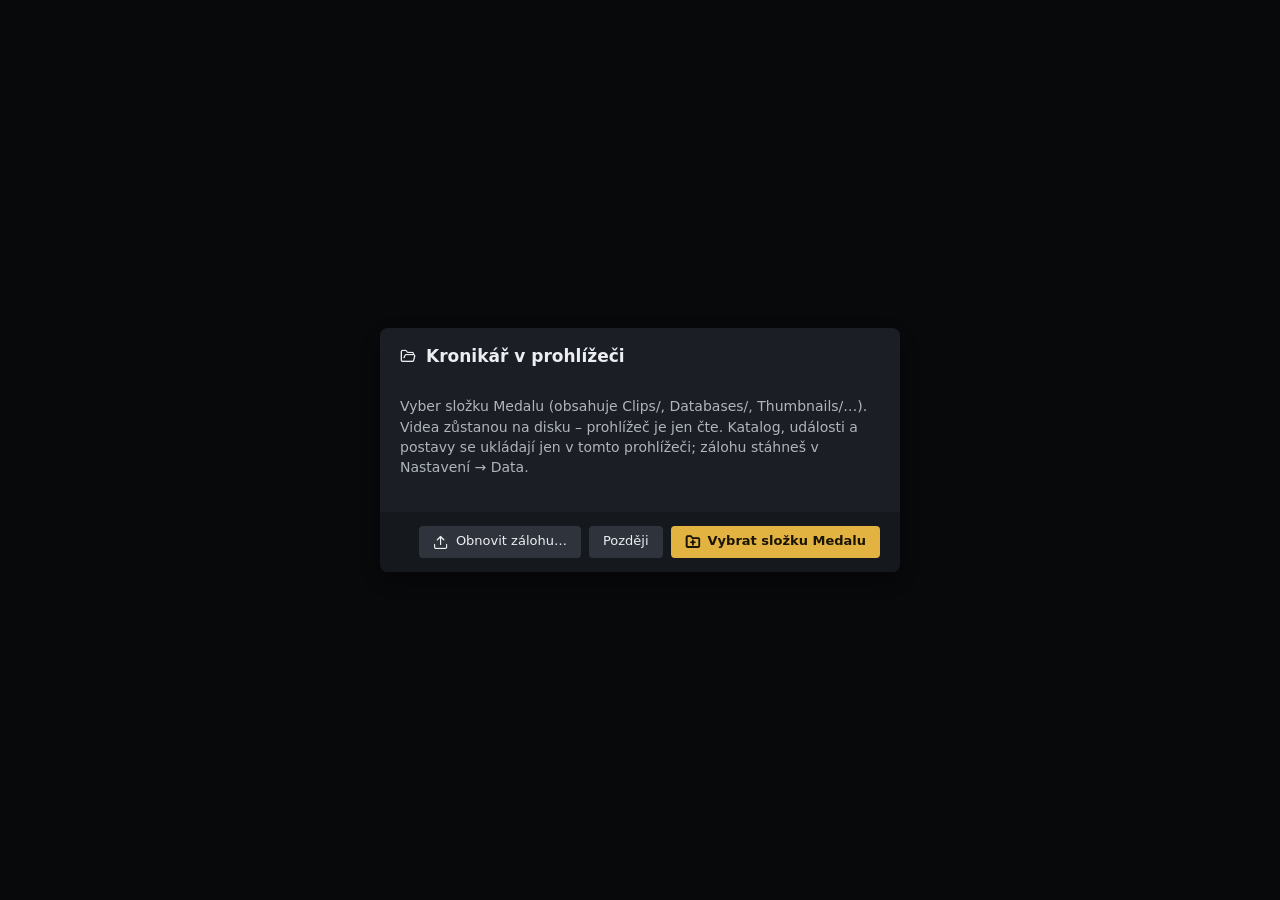
<file: web-app/index.html>
<!doctype html>
<html lang="cs">
<head>
  <meta charset="utf-8">
  <meta name="viewport" content="width=device-width, initial-scale=1">
  <title>Kronikář (web)</title>
  <!-- The UI is shared with the desktop app: run the server from the repository root
       (python -m http.server 8000) and open http://localhost:8000/web-app/ -->
  <link rel="stylesheet" href="../rpcatalog/web/vendor/lucide.css">
  <link rel="stylesheet" href="../rpcatalog/web/app.css">
  <link rel="stylesheet" href="web.css">
</head>
<body>
  <div id="app"></div>
  <div id="overlays"></div>
  <!-- browser backend (instead of Python + QWebChannel) -->
  <script src="vendor/sql-wasm.js"></script>
  <script src="js/idb.js"></script>
  <script src="js/medal.js"></script>
  <script src="js/store.js"></script>
  <script src="js/suggest.js"></script>
  <script src="js/scan.js"></script>
  <script src="js/player.js"></script>
  <script src="js/backend.js"></script>
  <!-- shared UI -->
  <script src="../rpcatalog/web/core.js"></script>
  <script src="../rpcatalog/web/themes.js"></script>
  <script src="../rpcatalog/web/shell.js"></script>
  <script src="../rpcatalog/web/editor.js"></script>
  <script src="../rpcatalog/web/bookmarks.js"></script>
  <script src="../rpcatalog/web/snap.js"></script>
  <script src="../rpcatalog/web/library.js"></script>
  <script src="../rpcatalog/web/events.js"></script>
  <script src="../rpcatalog/web/characters.js"></script>
  <script src="../rpcatalog/web/groups.js"></script>
  <script src="../rpcatalog/web/letters.js"></script>
  <script src="../rpcatalog/web/timeline.js"></script>
  <script src="../rpcatalog/web/gallery.js"></script>
  <script src="../rpcatalog/web/settings.js"></script>
  <script src="../rpcatalog/web/home.js"></script>
  <script src="../rpcatalog/web/main.js"></script>
</body>
</html>
</file>
<file: rpcatalog/web/vendor/lucide.css>
@font-face {
  font-family: "lucide";
  src: url('lucide.eot?t=1730123138153'); /* IE9*/
  src: url('lucide.eot?t=1730123138153#iefix') format('embedded-opentype'), /* IE6-IE8 */
  url("lucide.woff2?t=1730123138153") format("woff2"),
  url("lucide.woff?t=1730123138153") format("woff"),
  url('lucide.ttf?t=1730123138153') format('truetype'), /* chrome, firefox, opera, Safari, Android, iOS 4.2+*/
  url('lucide.svg?t=1730123138153#lucide') format('svg'); /* iOS 4.1- */
}

[class^="icon-"], [class*=" icon-"] {
  font-family: 'lucide' !important;
  font-size:inherit;
  font-style:normal;
  -webkit-font-smoothing: antialiased;
  -moz-osx-font-smoothing: grayscale;
}


.icon-a-arrow-down:before { content: "\e58a"; }
.icon-a-arrow-up:before { content: "\e58b"; }
.icon-a-large-small:before { content: "\e58c"; }
.icon-accessibility:before { content: "\e297"; }
.icon-activity:before { content: "\e038"; }
.icon-air-vent:before { content: "\e351"; }
.icon-airplay:before { content: "\e039"; }
.icon-alarm-clock-check:before { content: "\e1ec"; }
.icon-alarm-clock-minus:before { content: "\e1ed"; }
.icon-alarm-clock-off:before { content: "\e23b"; }
.icon-alarm-clock-plus:before { content: "\e1ee"; }
.icon-alarm-clock:before { content: "\e03a"; }
.icon-alarm-smoke:before { content: "\e580"; }
.icon-album:before { content: "\e03b"; }
.icon-align-center-horizontal:before { content: "\e26c"; }
.icon-align-center-vertical:before { content: "\e26d"; }
.icon-align-center:before { content: "\e03c"; }
.icon-align-end-horizontal:before { content: "\e26e"; }
.icon-align-end-vertical:before { content: "\e26f"; }
.icon-align-horizontal-distribute-center:before { content: "\e03d"; }
.icon-align-horizontal-distribute-end:before { content: "\e03e"; }
.icon-align-horizontal-distribute-start:before { content: "\e03f"; }
.icon-align-horizontal-justify-center:before { content: "\e272"; }
.icon-align-horizontal-justify-end:before { content: "\e273"; }
.icon-align-horizontal-justify-start:before { content: "\e274"; }
.icon-align-horizontal-space-around:before { content: "\e275"; }
.icon-align-horizontal-space-between:before { content: "\e276"; }
.icon-align-justify:before { content: "\e040"; }
.icon-align-left:before { content: "\e041"; }
.icon-align-right:before { content: "\e042"; }
.icon-align-start-horizontal:before { content: "\e270"; }
.icon-align-start-vertical:before { content: "\e271"; }
.icon-align-vertical-distribute-center:before { content: "\e27e"; }
.icon-align-vertical-distribute-end:before { content: "\e27f"; }
.icon-align-vertical-distribute-start:before { content: "\e280"; }
.icon-align-vertical-justify-center:before { content: "\e277"; }
.icon-align-vertical-justify-end:before { content: "\e278"; }
.icon-align-vertical-justify-start:before { content: "\e279"; }
.icon-align-vertical-space-around:before { content: "\e27a"; }
.icon-align-vertical-space-between:before { content: "\e27b"; }
.icon-ambulance:before { content: "\e5c0"; }
.icon-ampersand:before { content: "\e4a1"; }
.icon-ampersands:before { content: "\e4a2"; }
.icon-amphora:before { content: "\e620"; }
.icon-anchor:before { content: "\e043"; }
.icon-angry:before { content: "\e2fc"; }
.icon-annoyed:before { content: "\e2fd"; }
.icon-antenna:before { content: "\e4e7"; }
.icon-anvil:before { content: "\e585"; }
.icon-aperture:before { content: "\e044"; }
.icon-app-window-mac:before { content: "\e5d7"; }
.icon-app-window:before { content: "\e42b"; }
.icon-apple:before { content: "\e352"; }
.icon-archive-restore:before { content: "\e2cd"; }
.icon-archive-x:before { content: "\e511"; }
.icon-archive:before { content: "\e045"; }
.icon-armchair:before { content: "\e2c0"; }
.icon-arrow-big-down-dash:before { content: "\e422"; }
.icon-arrow-big-down:before { content: "\e1e1"; }
.icon-arrow-big-left-dash:before { content: "\e423"; }
.icon-arrow-big-left:before { content: "\e1e2"; }
.icon-arrow-big-right-dash:before { content: "\e424"; }
.icon-arrow-big-right:before { content: "\e1e3"; }
.icon-arrow-big-up-dash:before { content: "\e425"; }
.icon-arrow-big-up:before { content: "\e1e4"; }
.icon-arrow-down-0-1:before { content: "\e418"; }
.icon-arrow-down-1-0:before { content: "\e419"; }
.icon-arrow-down-a-z:before { content: "\e41a"; }
.icon-arrow-down-from-line:before { content: "\e459"; }
.icon-arrow-down-left:before { content: "\e047"; }
.icon-arrow-down-narrow-wide:before { content: "\e048"; }
.icon-arrow-down-right:before { content: "\e049"; }
.icon-arrow-down-to-dot:before { content: "\e452"; }
.icon-arrow-down-to-line:before { content: "\e45a"; }
.icon-arrow-down-up:before { content: "\e04a"; }
.icon-arrow-down-wide-narrow:before { content: "\e04b"; }
.icon-arrow-down-z-a:before { content: "\e41b"; }
.icon-arrow-down:before { content: "\e046"; }
.icon-arrow-left-from-line:before { content: "\e45b"; }
.icon-arrow-left-right:before { content: "\e24a"; }
.icon-arrow-left-to-line:before { content: "\e45c"; }
.icon-arrow-left:before { content: "\e04c"; }
.icon-arrow-right-from-line:before { content: "\e45d"; }
.icon-arrow-right-left:before { content: "\e41c"; }
.icon-arrow-right-to-line:before { content: "\e45e"; }
.icon-arrow-right:before { content: "\e04d"; }
.icon-arrow-up-0-1:before { content: "\e41d"; }
.icon-arrow-up-1-0:before { content: "\e41e"; }
.icon-arrow-up-a-z:before { content: "\e41f"; }
.icon-arrow-up-down:before { content: "\e381"; }
.icon-arrow-up-from-dot:before { content: "\e453"; }
.icon-arrow-up-from-line:before { content: "\e45f"; }
.icon-arrow-up-left:before { content: "\e04f"; }
.icon-arrow-up-narrow-wide:before { content: "\e050"; }
.icon-arrow-up-right:before { content: "\e051"; }
.icon-arrow-up-to-line:before { content: "\e460"; }
.icon-arrow-up-wide-narrow:before { content: "\e420"; }
.icon-arrow-up-z-a:before { content: "\e421"; }
.icon-arrow-up:before { content: "\e04e"; }
.icon-arrows-up-from-line:before { content: "\e4d9"; }
.icon-asterisk:before { content: "\e1ef"; }
.icon-at-sign:before { content: "\e052"; }
.icon-atom:before { content: "\e3db"; }
.icon-audio-lines:before { content: "\e55f"; }
.icon-audio-waveform:before { content: "\e560"; }
.icon-award:before { content: "\e053"; }
.icon-axe:before { content: "\e054"; }
.icon-axis-3d:before { content: "\e2fe"; }
.icon-baby:before { content: "\e2ce"; }
.icon-backpack:before { content: "\e2c8"; }
.icon-badge-alert:before { content: "\e47a"; }
.icon-badge-cent:before { content: "\e514"; }
.icon-badge-check:before { content: "\e241"; }
.icon-badge-dollar-sign:before { content: "\e47b"; }
.icon-badge-euro:before { content: "\e515"; }
.icon-badge-help:before { content: "\e47c"; }
.icon-badge-indian-rupee:before { content: "\e516"; }
.icon-badge-info:before { content: "\e47d"; }
.icon-badge-japanese-yen:before { content: "\e517"; }
.icon-badge-minus:before { content: "\e47e"; }
.icon-badge-percent:before { content: "\e47f"; }
.icon-badge-plus:before { content: "\e480"; }
.icon-badge-pound-sterling:before { content: "\e518"; }
.icon-badge-russian-ruble:before { content: "\e519"; }
.icon-badge-swiss-franc:before { content: "\e51a"; }
.icon-badge-x:before { content: "\e481"; }
.icon-badge:before { content: "\e479"; }
.icon-baggage-claim:before { content: "\e2c9"; }
.icon-ban:before { content: "\e055"; }
.icon-banana:before { content: "\e353"; }
.icon-bandage:before { content: "\e622"; }
.icon-banknote:before { content: "\e056"; }
.icon-barcode:before { content: "\e538"; }
.icon-baseline:before { content: "\e285"; }
.icon-bath:before { content: "\e2ab"; }
.icon-battery-charging:before { content: "\e058"; }
.icon-battery-full:before { content: "\e059"; }
.icon-battery-low:before { content: "\e05a"; }
.icon-battery-medium:before { content: "\e05b"; }
.icon-battery-warning:before { content: "\e3b0"; }
.icon-battery:before { content: "\e057"; }
.icon-beaker:before { content: "\e05c"; }
.icon-bean-off:before { content: "\e394"; }
.icon-bean:before { content: "\e393"; }
.icon-bed-double:before { content: "\e2c2"; }
.icon-bed-single:before { content: "\e2c3"; }
.icon-bed:before { content: "\e2c1"; }
.icon-beef:before { content: "\e3a9"; }
.icon-beer-off:before { content: "\e5de"; }
.icon-beer:before { content: "\e2cf"; }
.icon-bell-dot:before { content: "\e430"; }
.icon-bell-electric:before { content: "\e581"; }
.icon-bell-minus:before { content: "\e1f0"; }
.icon-bell-off:before { content: "\e05e"; }
.icon-bell-plus:before { content: "\e1f1"; }
.icon-bell-ring:before { content: "\e224"; }
.icon-bell:before { content: "\e05d"; }
.icon-between-horizontal-end:before { content: "\e596"; }
.icon-between-horizontal-start:before { content: "\e597"; }
.icon-between-vertical-end:before { content: "\e598"; }
.icon-between-vertical-start:before { content: "\e599"; }
.icon-biceps-flexed:before { content: "\e5f0"; }
.icon-bike:before { content: "\e1d2"; }
.icon-binary:before { content: "\e1f2"; }
.icon-binoculars:before { content: "\e626"; }
.icon-biohazard:before { content: "\e446"; }
.icon-bird:before { content: "\e3c9"; }
.icon-bitcoin:before { content: "\e05f"; }
.icon-blend:before { content: "\e5a1"; }
.icon-blinds:before { content: "\e3c4"; }
.icon-blocks:before { content: "\e4ff"; }
.icon-bluetooth-connected:before { content: "\e1b8"; }
.icon-bluetooth-off:before { content: "\e1b9"; }
.icon-bluetooth-searching:before { content: "\e1ba"; }
.icon-bluetooth:before { content: "\e060"; }
.icon-bold:before { content: "\e061"; }
.icon-bolt:before { content: "\e591"; }
.icon-bomb:before { content: "\e2ff"; }
.icon-bone:before { content: "\e35c"; }
.icon-book-a:before { content: "\e549"; }
.icon-book-audio:before { content: "\e54a"; }
.icon-book-check:before { content: "\e54b"; }
.icon-book-copy:before { content: "\e3f1"; }
.icon-book-dashed:before { content: "\e3f2"; }
.icon-book-down:before { content: "\e3f3"; }
.icon-book-headphones:before { content: "\e54c"; }
.icon-book-heart:before { content: "\e54d"; }
.icon-book-image:before { content: "\e54e"; }
.icon-book-key:before { content: "\e3f4"; }
.icon-book-lock:before { content: "\e3f5"; }
.icon-book-marked:before { content: "\e3f6"; }
.icon-book-minus:before { content: "\e3f7"; }
.icon-book-open-check:before { content: "\e385"; }
.icon-book-open-text:before { content: "\e54f"; }
.icon-book-open:before { content: "\e063"; }
.icon-book-plus:before { content: "\e3f8"; }
.icon-book-text:before { content: "\e550"; }
.icon-book-type:before { content: "\e551"; }
.icon-book-up-2:before { content: "\e4ab"; }
.icon-book-up:before { content: "\e3f9"; }
.icon-book-user:before { content: "\e552"; }
.icon-book-x:before { content: "\e3fa"; }
.icon-book:before { content: "\e062"; }
.icon-bookmark-check:before { content: "\e524"; }
.icon-bookmark-minus:before { content: "\e23c"; }
.icon-bookmark-plus:before { content: "\e23d"; }
.icon-bookmark-x:before { content: "\e525"; }
.icon-bookmark:before { content: "\e064"; }
.icon-boom-box:before { content: "\e4f3"; }
.icon-bot-message-square:before { content: "\e5d3"; }
.icon-bot-off:before { content: "\e5e5"; }
.icon-bot:before { content: "\e1bb"; }
.icon-box:before { content: "\e065"; }
.icon-boxes:before { content: "\e2d0"; }
.icon-braces:before { content: "\e36e"; }
.icon-brackets:before { content: "\e448"; }
.icon-brain-circuit:before { content: "\e3cb"; }
.icon-brain-cog:before { content: "\e3cc"; }
.icon-brain:before { content: "\e3ca"; }
.icon-brick-wall:before { content: "\e586"; }
.icon-briefcase-business:before { content: "\e5da"; }
.icon-briefcase-conveyor-belt:before { content: "\e630"; }
.icon-briefcase-medical:before { content: "\e5db"; }
.icon-briefcase:before { content: "\e066"; }
.icon-bring-to-front:before { content: "\e4f4"; }
.icon-brush:before { content: "\e1d3"; }
.icon-bug-off:before { content: "\e512"; }
.icon-bug-play:before { content: "\e513"; }
.icon-bug:before { content: "\e20c"; }
.icon-building-2:before { content: "\e290"; }
.icon-building:before { content: "\e1cc"; }
.icon-bus-front:before { content: "\e500"; }
.icon-bus:before { content: "\e1d4"; }
.icon-cable-car:before { content: "\e501"; }
.icon-cable:before { content: "\e4e8"; }
.icon-cake-slice:before { content: "\e4be"; }
.icon-cake:before { content: "\e348"; }
.icon-calculator:before { content: "\e1bc"; }
.icon-calendar-1:before { content: "\e635"; }
.icon-calendar-arrow-down:before { content: "\e603"; }
.icon-calendar-arrow-up:before { content: "\e604"; }
.icon-calendar-check-2:before { content: "\e2b8"; }
.icon-calendar-check:before { content: "\e2b7"; }
.icon-calendar-clock:before { content: "\e304"; }
.icon-calendar-cog:before { content: "\e5f2"; }
.icon-calendar-days:before { content: "\e2b9"; }
.icon-calendar-fold:before { content: "\e5b9"; }
.icon-calendar-heart:before { content: "\e305"; }
.icon-calendar-minus-2:before { content: "\e5ba"; }
.icon-calendar-minus:before { content: "\e2ba"; }
.icon-calendar-off:before { content: "\e2bb"; }
.icon-calendar-plus-2:before { content: "\e5bb"; }
.icon-calendar-plus:before { content: "\e2bc"; }
.icon-calendar-range:before { content: "\e2bd"; }
.icon-calendar-search:before { content: "\e306"; }
.icon-calendar-x-2:before { content: "\e2bf"; }
.icon-calendar-x:before { content: "\e2be"; }
.icon-calendar:before { content: "\e067"; }
.icon-camera-off:before { content: "\e069"; }
.icon-camera:before { content: "\e068"; }
.icon-candy-cane:before { content: "\e4bf"; }
.icon-candy-off:before { content: "\e396"; }
.icon-candy:before { content: "\e395"; }
.icon-cannabis:before { content: "\e5d9"; }
.icon-captions-off:before { content: "\e5c6"; }
.icon-captions:before { content: "\e3a8"; }
.icon-car-front:before { content: "\e502"; }
.icon-car-taxi-front:before { content: "\e503"; }
.icon-car:before { content: "\e1d5"; }
.icon-caravan:before { content: "\e53e"; }
.icon-carrot:before { content: "\e25a"; }
.icon-case-lower:before { content: "\e3dc"; }
.icon-case-sensitive:before { content: "\e3dd"; }
.icon-case-upper:before { content: "\e3de"; }
.icon-cassette-tape:before { content: "\e4cf"; }
.icon-cast:before { content: "\e06a"; }
.icon-castle:before { content: "\e3e4"; }
.icon-cat:before { content: "\e390"; }
.icon-cctv:before { content: "\e582"; }
.icon-chart-area:before { content: "\e4d8"; }
.icon-chart-bar-big:before { content: "\e4ac"; }
.icon-chart-bar-decreasing:before { content: "\e60c"; }
.icon-chart-bar-increasing:before { content: "\e60d"; }
.icon-chart-bar-stacked:before { content: "\e60e"; }
.icon-chart-bar:before { content: "\e2a2"; }
.icon-chart-candlestick:before { content: "\e4ad"; }
.icon-chart-column-big:before { content: "\e4ae"; }
.icon-chart-column-decreasing:before { content: "\e06b"; }
.icon-chart-column-increasing:before { content: "\e2a4"; }
.icon-chart-column-stacked:before { content: "\e60f"; }
.icon-chart-column:before { content: "\e2a3"; }
.icon-chart-gantt:before { content: "\e629"; }
.icon-chart-line:before { content: "\e2a5"; }
.icon-chart-network:before { content: "\e610"; }
.icon-chart-no-axes-column-decreasing:before { content: "\e06d"; }
.icon-chart-no-axes-column-increasing:before { content: "\e06e"; }
.icon-chart-no-axes-column:before { content: "\e06c"; }
.icon-chart-no-axes-combined:before { content: "\e611"; }
.icon-chart-no-axes-gantt:before { content: "\e4c9"; }
.icon-chart-pie:before { content: "\e06f"; }
.icon-chart-scatter:before { content: "\e48f"; }
.icon-chart-spline:before { content: "\e612"; }
.icon-check-check:before { content: "\e392"; }
.icon-check:before { content: "\e070"; }
.icon-chef-hat:before { content: "\e2ac"; }
.icon-cherry:before { content: "\e354"; }
.icon-chevron-down:before { content: "\e071"; }
.icon-chevron-first:before { content: "\e243"; }
.icon-chevron-last:before { content: "\e244"; }
.icon-chevron-left:before { content: "\e072"; }
.icon-chevron-right:before { content: "\e073"; }
.icon-chevron-up:before { content: "\e074"; }
.icon-chevrons-down-up:before { content: "\e228"; }
.icon-chevrons-down:before { content: "\e075"; }
.icon-chevrons-left-right-ellipsis:before { content: "\e624"; }
.icon-chevrons-left-right:before { content: "\e293"; }
.icon-chevrons-left:before { content: "\e076"; }
.icon-chevrons-right-left:before { content: "\e294"; }
.icon-chevrons-right:before { content: "\e077"; }
.icon-chevrons-up-down:before { content: "\e211"; }
.icon-chevrons-up:before { content: "\e078"; }
.icon-chrome:before { content: "\e079"; }
.icon-church:before { content: "\e3e5"; }
.icon-cigarette-off:before { content: "\e2c7"; }
.icon-cigarette:before { content: "\e2c6"; }
.icon-circle-alert:before { content: "\e07b"; }
.icon-circle-arrow-down:before { content: "\e07c"; }
.icon-circle-arrow-left:before { content: "\e07d"; }
.icon-circle-arrow-out-down-left:before { content: "\e3fc"; }
.icon-circle-arrow-out-down-right:before { content: "\e3fd"; }
.icon-circle-arrow-out-up-left:before { content: "\e3fe"; }
.icon-circle-arrow-out-up-right:before { content: "\e3ff"; }
.icon-circle-arrow-right:before { content: "\e07e"; }
.icon-circle-arrow-up:before { content: "\e07f"; }
.icon-circle-check-big:before { content: "\e080"; }
.icon-circle-check:before { content: "\e226"; }
.icon-circle-chevron-down:before { content: "\e4e2"; }
.icon-circle-chevron-left:before { content: "\e4e3"; }
.icon-circle-chevron-right:before { content: "\e4e4"; }
.icon-circle-chevron-up:before { content: "\e4e5"; }
.icon-circle-dashed:before { content: "\e4b5"; }
.icon-circle-divide:before { content: "\e081"; }
.icon-circle-dollar-sign:before { content: "\e482"; }
.icon-circle-dot-dashed:before { content: "\e4b6"; }
.icon-circle-dot:before { content: "\e349"; }
.icon-circle-ellipsis:before { content: "\e34a"; }
.icon-circle-equal:before { content: "\e405"; }
.icon-circle-fading-arrow-up:before { content: "\e61d"; }
.icon-circle-fading-plus:before { content: "\e5c1"; }
.icon-circle-gauge:before { content: "\e4e6"; }
.icon-circle-help:before { content: "\e082"; }
.icon-circle-minus:before { content: "\e083"; }
.icon-circle-off:before { content: "\e406"; }
.icon-circle-parking-off:before { content: "\e3ce"; }
.icon-circle-parking:before { content: "\e3cd"; }
.icon-circle-pause:before { content: "\e084"; }
.icon-circle-percent:before { content: "\e51f"; }
.icon-circle-play:before { content: "\e085"; }
.icon-circle-plus:before { content: "\e086"; }
.icon-circle-power:before { content: "\e555"; }
.icon-circle-slash-2:before { content: "\e213"; }
.icon-circle-slash:before { content: "\e407"; }
.icon-circle-stop:before { content: "\e087"; }
.icon-circle-user-round:before { content: "\e467"; }
.icon-circle-user:before { content: "\e466"; }
.icon-circle-x:before { content: "\e088"; }
.icon-circle:before { content: "\e07a"; }
.icon-circuit-board:before { content: "\e408"; }
.icon-citrus:before { content: "\e379"; }
.icon-clapperboard:before { content: "\e29b"; }
.icon-clipboard-check:before { content: "\e219"; }
.icon-clipboard-copy:before { content: "\e225"; }
.icon-clipboard-list:before { content: "\e08a"; }
.icon-clipboard-minus:before { content: "\e5c3"; }
.icon-clipboard-paste:before { content: "\e3ec"; }
.icon-clipboard-pen-line:before { content: "\e308"; }
.icon-clipboard-pen:before { content: "\e307"; }
.icon-clipboard-plus:before { content: "\e5c4"; }
.icon-clipboard-type:before { content: "\e309"; }
.icon-clipboard-x:before { content: "\e222"; }
.icon-clipboard:before { content: "\e089"; }
.icon-clock-1:before { content: "\e24b"; }
.icon-clock-10:before { content: "\e24c"; }
.icon-clock-11:before { content: "\e24d"; }
.icon-clock-12:before { content: "\e24e"; }
.icon-clock-2:before { content: "\e24f"; }
.icon-clock-3:before { content: "\e250"; }
.icon-clock-4:before { content: "\e251"; }
.icon-clock-5:before { content: "\e252"; }
.icon-clock-6:before { content: "\e253"; }
.icon-clock-7:before { content: "\e254"; }
.icon-clock-8:before { content: "\e255"; }
.icon-clock-9:before { content: "\e256"; }
.icon-clock-alert:before { content: "\e62f"; }
.icon-clock-arrow-down:before { content: "\e605"; }
.icon-clock-arrow-up:before { content: "\e606"; }
.icon-clock:before { content: "\e08b"; }
.icon-cloud-cog:before { content: "\e30a"; }
.icon-cloud-download:before { content: "\e08d"; }
.icon-cloud-drizzle:before { content: "\e08e"; }
.icon-cloud-fog:before { content: "\e214"; }
.icon-cloud-hail:before { content: "\e08f"; }
.icon-cloud-lightning:before { content: "\e090"; }
.icon-cloud-moon-rain:before { content: "\e2fa"; }
.icon-cloud-moon:before { content: "\e215"; }
.icon-cloud-off:before { content: "\e091"; }
.icon-cloud-rain-wind:before { content: "\e093"; }
.icon-cloud-rain:before { content: "\e092"; }
.icon-cloud-snow:before { content: "\e094"; }
.icon-cloud-sun-rain:before { content: "\e2fb"; }
.icon-cloud-sun:before { content: "\e216"; }
.icon-cloud-upload:before { content: "\e095"; }
.icon-cloud:before { content: "\e08c"; }
.icon-cloudy:before { content: "\e217"; }
.icon-clover:before { content: "\e096"; }
.icon-club:before { content: "\e49b"; }
.icon-code-xml:before { content: "\e206"; }
.icon-code:before { content: "\e097"; }
.icon-codepen:before { content: "\e098"; }
.icon-codesandbox:before { content: "\e099"; }
.icon-coffee:before { content: "\e09a"; }
.icon-cog:before { content: "\e30b"; }
.icon-coins:before { content: "\e09b"; }
.icon-columns-2:before { content: "\e09c"; }
.icon-columns-3:before { content: "\e09d"; }
.icon-columns-4:before { content: "\e58e"; }
.icon-combine:before { content: "\e451"; }
.icon-command:before { content: "\e09e"; }
.icon-compass:before { content: "\e09f"; }
.icon-component:before { content: "\e2ad"; }
.icon-computer:before { content: "\e4e9"; }
.icon-concierge-bell:before { content: "\e37c"; }
.icon-cone:before { content: "\e528"; }
.icon-construction:before { content: "\e3b8"; }
.icon-contact-round:before { content: "\e468"; }
.icon-contact:before { content: "\e0a0"; }
.icon-container:before { content: "\e4da"; }
.icon-contrast:before { content: "\e0a1"; }
.icon-cookie:before { content: "\e26b"; }
.icon-cooking-pot:before { content: "\e589"; }
.icon-copy-check:before { content: "\e400"; }
.icon-copy-minus:before { content: "\e401"; }
.icon-copy-plus:before { content: "\e402"; }
.icon-copy-slash:before { content: "\e403"; }
.icon-copy-x:before { content: "\e404"; }
.icon-copy:before { content: "\e0a2"; }
.icon-copyleft:before { content: "\e0a3"; }
.icon-copyright:before { content: "\e0a4"; }
.icon-corner-down-left:before { content: "\e0a5"; }
.icon-corner-down-right:before { content: "\e0a6"; }
.icon-corner-left-down:before { content: "\e0a7"; }
.icon-corner-left-up:before { content: "\e0a8"; }
.icon-corner-right-down:before { content: "\e0a9"; }
.icon-corner-right-up:before { content: "\e0aa"; }
.icon-corner-up-left:before { content: "\e0ab"; }
.icon-corner-up-right:before { content: "\e0ac"; }
.icon-cpu:before { content: "\e0ad"; }
.icon-creative-commons:before { content: "\e3b6"; }
.icon-credit-card:before { content: "\e0ae"; }
.icon-croissant:before { content: "\e2ae"; }
.icon-crop:before { content: "\e0af"; }
.icon-cross:before { content: "\e1e5"; }
.icon-crosshair:before { content: "\e0b0"; }
.icon-crown:before { content: "\e1d6"; }
.icon-cuboid:before { content: "\e529"; }
.icon-cup-soda:before { content: "\e2d1"; }
.icon-currency:before { content: "\e230"; }
.icon-cylinder:before { content: "\e52a"; }
.icon-dam:before { content: "\e60b"; }
.icon-database-backup:before { content: "\e3af"; }
.icon-database-zap:before { content: "\e510"; }
.icon-database:before { content: "\e0b1"; }
.icon-delete:before { content: "\e0b2"; }
.icon-dessert:before { content: "\e4c0"; }
.icon-diameter:before { content: "\e52b"; }
.icon-diamond-minus:before { content: "\e5e6"; }
.icon-diamond-percent:before { content: "\e520"; }
.icon-diamond-plus:before { content: "\e5e7"; }
.icon-diamond:before { content: "\e2d2"; }
.icon-dice-1:before { content: "\e287"; }
.icon-dice-2:before { content: "\e288"; }
.icon-dice-3:before { content: "\e289"; }
.icon-dice-4:before { content: "\e28a"; }
.icon-dice-5:before { content: "\e28b"; }
.icon-dice-6:before { content: "\e28c"; }
.icon-dices:before { content: "\e2c5"; }
.icon-diff:before { content: "\e30c"; }
.icon-disc-2:before { content: "\e3fb"; }
.icon-disc-3:before { content: "\e499"; }
.icon-disc-album:before { content: "\e561"; }
.icon-disc:before { content: "\e0b3"; }
.icon-divide:before { content: "\e0b4"; }
.icon-dna-off:before { content: "\e398"; }
.icon-dna:before { content: "\e397"; }
.icon-dock:before { content: "\e5d8"; }
.icon-dog:before { content: "\e391"; }
.icon-dollar-sign:before { content: "\e0b5"; }
.icon-donut:before { content: "\e4c1"; }
.icon-door-closed:before { content: "\e3d9"; }
.icon-door-open:before { content: "\e3da"; }
.icon-dot:before { content: "\e454"; }
.icon-download:before { content: "\e0b6"; }
.icon-drafting-compass:before { content: "\e52c"; }
.icon-drama:before { content: "\e526"; }
.icon-dribbble:before { content: "\e0b7"; }
.icon-drill:before { content: "\e592"; }
.icon-droplet:before { content: "\e0b8"; }
.icon-droplets:before { content: "\e0b9"; }
.icon-drum:before { content: "\e562"; }
.icon-drumstick:before { content: "\e25b"; }
.icon-dumbbell:before { content: "\e3a5"; }
.icon-ear-off:before { content: "\e387"; }
.icon-ear:before { content: "\e386"; }
.icon-earth-lock:before { content: "\e5d1"; }
.icon-earth:before { content: "\e1f3"; }
.icon-eclipse:before { content: "\e5a2"; }
.icon-egg-fried:before { content: "\e355"; }
.icon-egg-off:before { content: "\e399"; }
.icon-egg:before { content: "\e25d"; }
.icon-ellipsis-vertical:before { content: "\e0bb"; }
.icon-ellipsis:before { content: "\e0ba"; }
.icon-equal-not:before { content: "\e1be"; }
.icon-equal:before { content: "\e1bd"; }
.icon-eraser:before { content: "\e28f"; }
.icon-ethernet-port:before { content: "\e625"; }
.icon-euro:before { content: "\e0bc"; }
.icon-expand:before { content: "\e21a"; }
.icon-external-link:before { content: "\e0bd"; }
.icon-eye-closed:before { content: "\e633"; }
.icon-eye-off:before { content: "\e0bf"; }
.icon-eye:before { content: "\e0be"; }
.icon-facebook:before { content: "\e0c0"; }
.icon-factory:before { content: "\e29f"; }
.icon-fan:before { content: "\e37d"; }
.icon-fast-forward:before { content: "\e0c1"; }
.icon-feather:before { content: "\e0c2"; }
.icon-fence:before { content: "\e587"; }
.icon-ferris-wheel:before { content: "\e484"; }
.icon-figma:before { content: "\e0c3"; }
.icon-file-archive:before { content: "\e30d"; }
.icon-file-audio-2:before { content: "\e30f"; }
.icon-file-audio:before { content: "\e30e"; }
.icon-file-axis-3d:before { content: "\e310"; }
.icon-file-badge-2:before { content: "\e312"; }
.icon-file-badge:before { content: "\e311"; }
.icon-file-box:before { content: "\e313"; }
.icon-file-chart-column-increasing:before { content: "\e315"; }
.icon-file-chart-column:before { content: "\e314"; }
.icon-file-chart-line:before { content: "\e316"; }
.icon-file-chart-pie:before { content: "\e317"; }
.icon-file-check-2:before { content: "\e0c6"; }
.icon-file-check:before { content: "\e0c5"; }
.icon-file-clock:before { content: "\e318"; }
.icon-file-code-2:before { content: "\e463"; }
.icon-file-code:before { content: "\e0c7"; }
.icon-file-cog:before { content: "\e319"; }
.icon-file-diff:before { content: "\e31a"; }
.icon-file-digit:before { content: "\e0c8"; }
.icon-file-down:before { content: "\e31b"; }
.icon-file-heart:before { content: "\e31c"; }
.icon-file-image:before { content: "\e31d"; }
.icon-file-input:before { content: "\e0c9"; }
.icon-file-json-2:before { content: "\e370"; }
.icon-file-json:before { content: "\e36f"; }
.icon-file-key-2:before { content: "\e31f"; }
.icon-file-key:before { content: "\e31e"; }
.icon-file-lock-2:before { content: "\e321"; }
.icon-file-lock:before { content: "\e320"; }
.icon-file-minus-2:before { content: "\e0cb"; }
.icon-file-minus:before { content: "\e0ca"; }
.icon-file-music:before { content: "\e563"; }
.icon-file-output:before { content: "\e0cc"; }
.icon-file-pen-line:before { content: "\e323"; }
.icon-file-pen:before { content: "\e322"; }
.icon-file-plus-2:before { content: "\e0ce"; }
.icon-file-plus:before { content: "\e0cd"; }
.icon-file-question:before { content: "\e324"; }
.icon-file-scan:before { content: "\e325"; }
.icon-file-search-2:before { content: "\e326"; }
.icon-file-search:before { content: "\e0cf"; }
.icon-file-sliders:before { content: "\e5a5"; }
.icon-file-spreadsheet:before { content: "\e327"; }
.icon-file-stack:before { content: "\e4a6"; }
.icon-file-symlink:before { content: "\e328"; }
.icon-file-terminal:before { content: "\e329"; }
.icon-file-text:before { content: "\e0d0"; }
.icon-file-type-2:before { content: "\e371"; }
.icon-file-type:before { content: "\e32a"; }
.icon-file-up:before { content: "\e32b"; }
.icon-file-user:before { content: "\e632"; }
.icon-file-video-2:before { content: "\e32d"; }
.icon-file-video:before { content: "\e32c"; }
.icon-file-volume-2:before { content: "\e32f"; }
.icon-file-volume:before { content: "\e32e"; }
.icon-file-warning:before { content: "\e330"; }
.icon-file-x-2:before { content: "\e0d2"; }
.icon-file-x:before { content: "\e0d1"; }
.icon-file:before { content: "\e0c4"; }
.icon-files:before { content: "\e0d3"; }
.icon-film:before { content: "\e0d4"; }
.icon-filter-x:before { content: "\e3b9"; }
.icon-filter:before { content: "\e0d5"; }
.icon-fingerprint:before { content: "\e2cb"; }
.icon-fire-extinguisher:before { content: "\e583"; }
.icon-fish-off:before { content: "\e3b4"; }
.icon-fish-symbol:before { content: "\e4f9"; }
.icon-fish:before { content: "\e3aa"; }
.icon-flag-off:before { content: "\e292"; }
.icon-flag-triangle-left:before { content: "\e237"; }
.icon-flag-triangle-right:before { content: "\e238"; }
.icon-flag:before { content: "\e0d6"; }
.icon-flame-kindling:before { content: "\e53f"; }
.icon-flame:before { content: "\e0d7"; }
.icon-flashlight-off:before { content: "\e0d9"; }
.icon-flashlight:before { content: "\e0d8"; }
.icon-flask-conical-off:before { content: "\e39a"; }
.icon-flask-conical:before { content: "\e0da"; }
.icon-flask-round:before { content: "\e0db"; }
.icon-flip-horizontal-2:before { content: "\e362"; }
.icon-flip-horizontal:before { content: "\e361"; }
.icon-flip-vertical-2:before { content: "\e364"; }
.icon-flip-vertical:before { content: "\e363"; }
.icon-flower-2:before { content: "\e2d4"; }
.icon-flower:before { content: "\e2d3"; }
.icon-focus:before { content: "\e29e"; }
.icon-fold-horizontal:before { content: "\e440"; }
.icon-fold-vertical:before { content: "\e441"; }
.icon-folder-archive:before { content: "\e331"; }
.icon-folder-check:before { content: "\e332"; }
.icon-folder-clock:before { content: "\e333"; }
.icon-folder-closed:before { content: "\e334"; }
.icon-folder-code:before { content: "\e600"; }
.icon-folder-cog:before { content: "\e335"; }
.icon-folder-dot:before { content: "\e4ca"; }
.icon-folder-down:before { content: "\e336"; }
.icon-folder-git-2:before { content: "\e40f"; }
.icon-folder-git:before { content: "\e40e"; }
.icon-folder-heart:before { content: "\e337"; }
.icon-folder-input:before { content: "\e338"; }
.icon-folder-kanban:before { content: "\e4cb"; }
.icon-folder-key:before { content: "\e339"; }
.icon-folder-lock:before { content: "\e33a"; }
.icon-folder-minus:before { content: "\e0dd"; }
.icon-folder-open-dot:before { content: "\e4cc"; }
.icon-folder-open:before { content: "\e247"; }
.icon-folder-output:before { content: "\e33b"; }
.icon-folder-pen:before { content: "\e33c"; }
.icon-folder-plus:before { content: "\e0de"; }
.icon-folder-root:before { content: "\e4cd"; }
.icon-folder-search-2:before { content: "\e33e"; }
.icon-folder-search:before { content: "\e33d"; }
.icon-folder-symlink:before { content: "\e33f"; }
.icon-folder-sync:before { content: "\e4ce"; }
.icon-folder-tree:before { content: "\e340"; }
.icon-folder-up:before { content: "\e341"; }
.icon-folder-x:before { content: "\e342"; }
.icon-folder:before { content: "\e0dc"; }
.icon-folders:before { content: "\e343"; }
.icon-footprints:before { content: "\e3bd"; }
.icon-forklift:before { content: "\e3c5"; }
.icon-forward:before { content: "\e229"; }
.icon-frame:before { content: "\e291"; }
.icon-framer:before { content: "\e0df"; }
.icon-frown:before { content: "\e0e0"; }
.icon-fuel:before { content: "\e2af"; }
.icon-fullscreen:before { content: "\e539"; }
.icon-gallery-horizontal-end:before { content: "\e4d4"; }
.icon-gallery-horizontal:before { content: "\e4d3"; }
.icon-gallery-thumbnails:before { content: "\e4d5"; }
.icon-gallery-vertical-end:before { content: "\e4d7"; }
.icon-gallery-vertical:before { content: "\e4d6"; }
.icon-gamepad-2:before { content: "\e0e2"; }
.icon-gamepad:before { content: "\e0e1"; }
.icon-gauge:before { content: "\e1bf"; }
.icon-gavel:before { content: "\e0e3"; }
.icon-gem:before { content: "\e242"; }
.icon-ghost:before { content: "\e20e"; }
.icon-gift:before { content: "\e0e4"; }
.icon-git-branch-plus:before { content: "\e1f4"; }
.icon-git-branch:before { content: "\e0e5"; }
.icon-git-commit-horizontal:before { content: "\e0e6"; }
.icon-git-commit-vertical:before { content: "\e557"; }
.icon-git-compare-arrows:before { content: "\e558"; }
.icon-git-compare:before { content: "\e35d"; }
.icon-git-fork:before { content: "\e28d"; }
.icon-git-graph:before { content: "\e559"; }
.icon-git-merge:before { content: "\e0e7"; }
.icon-git-pull-request-arrow:before { content: "\e55a"; }
.icon-git-pull-request-closed:before { content: "\e35e"; }
.icon-git-pull-request-create-arrow:before { content: "\e55c"; }
.icon-git-pull-request-create:before { content: "\e55b"; }
.icon-git-pull-request-draft:before { content: "\e35f"; }
.icon-git-pull-request:before { content: "\e0e8"; }
.icon-github:before { content: "\e0e9"; }
.icon-gitlab:before { content: "\e0ea"; }
.icon-glass-water:before { content: "\e2d5"; }
.icon-glasses:before { content: "\e20d"; }
.icon-globe-lock:before { content: "\e5d2"; }
.icon-globe:before { content: "\e0eb"; }
.icon-goal:before { content: "\e4aa"; }
.icon-grab:before { content: "\e1e6"; }
.icon-graduation-cap:before { content: "\e234"; }
.icon-grape:before { content: "\e356"; }
.icon-grid-2x2-check:before { content: "\e5e9"; }
.icon-grid-2x2-plus:before { content: "\e62d"; }
.icon-grid-2x2-x:before { content: "\e5ea"; }
.icon-grid-2x2:before { content: "\e504"; }
.icon-grid-3x3:before { content: "\e0ec"; }
.icon-grip-horizontal:before { content: "\e0ed"; }
.icon-grip-vertical:before { content: "\e0ee"; }
.icon-grip:before { content: "\e3b5"; }
.icon-group:before { content: "\e469"; }
.icon-guitar:before { content: "\e564"; }
.icon-ham:before { content: "\e5dc"; }
.icon-hammer:before { content: "\e0ef"; }
.icon-hand-coins:before { content: "\e5bd"; }
.icon-hand-heart:before { content: "\e5be"; }
.icon-hand-helping:before { content: "\e3bc"; }
.icon-hand-metal:before { content: "\e22c"; }
.icon-hand-platter:before { content: "\e5bf"; }
.icon-hand:before { content: "\e1d7"; }
.icon-handshake:before { content: "\e5c5"; }
.icon-hard-drive-download:before { content: "\e4ea"; }
.icon-hard-drive-upload:before { content: "\e4eb"; }
.icon-hard-drive:before { content: "\e0f0"; }
.icon-hard-hat:before { content: "\e0f1"; }
.icon-hash:before { content: "\e0f2"; }
.icon-haze:before { content: "\e0f3"; }
.icon-hdmi-port:before { content: "\e4ec"; }
.icon-heading-1:before { content: "\e389"; }
.icon-heading-2:before { content: "\e38a"; }
.icon-heading-3:before { content: "\e38b"; }
.icon-heading-4:before { content: "\e38c"; }
.icon-heading-5:before { content: "\e38d"; }
.icon-heading-6:before { content: "\e38e"; }
.icon-heading:before { content: "\e388"; }
.icon-headphone-off:before { content: "\e62e"; }
.icon-headphones:before { content: "\e0f4"; }
.icon-headset:before { content: "\e5c2"; }
.icon-heart-crack:before { content: "\e2d6"; }
.icon-heart-handshake:before { content: "\e2d7"; }
.icon-heart-off:before { content: "\e295"; }
.icon-heart-pulse:before { content: "\e372"; }
.icon-heart:before { content: "\e0f5"; }
.icon-heater:before { content: "\e593"; }
.icon-hexagon:before { content: "\e0f6"; }
.icon-highlighter:before { content: "\e0f7"; }
.icon-history:before { content: "\e1f5"; }
.icon-hop-off:before { content: "\e39c"; }
.icon-hop:before { content: "\e39b"; }
.icon-hospital:before { content: "\e5dd"; }
.icon-hotel:before { content: "\e3e6"; }
.icon-hourglass:before { content: "\e296"; }
.icon-house-plug:before { content: "\e5f5"; }
.icon-house-plus:before { content: "\e5f6"; }
.icon-house:before { content: "\e0f8"; }
.icon-ice-cream-bowl:before { content: "\e3ab"; }
.icon-ice-cream-cone:before { content: "\e357"; }
.icon-id-card:before { content: "\e61c"; }
.icon-image-down:before { content: "\e541"; }
.icon-image-minus:before { content: "\e1f6"; }
.icon-image-off:before { content: "\e1c0"; }
.icon-image-play:before { content: "\e5e4"; }
.icon-image-plus:before { content: "\e1f7"; }
.icon-image-up:before { content: "\e5d0"; }
.icon-image:before { content: "\e0f9"; }
.icon-images:before { content: "\e5c9"; }
.icon-import:before { content: "\e22f"; }
.icon-inbox:before { content: "\e0fa"; }
.icon-indent-decrease:before { content: "\e0fb"; }
.icon-indent-increase:before { content: "\e0fc"; }
.icon-indian-rupee:before { content: "\e0fd"; }
.icon-infinity:before { content: "\e1e7"; }
.icon-info:before { content: "\e0fe"; }
.icon-inspection-panel:before { content: "\e588"; }
.icon-instagram:before { content: "\e0ff"; }
.icon-italic:before { content: "\e100"; }
.icon-iteration-ccw:before { content: "\e428"; }
.icon-iteration-cw:before { content: "\e429"; }
.icon-japanese-yen:before { content: "\e101"; }
.icon-joystick:before { content: "\e359"; }
.icon-kanban:before { content: "\e4e1"; }
.icon-key-round:before { content: "\e4a8"; }
.icon-key-square:before { content: "\e4a9"; }
.icon-key:before { content: "\e102"; }
.icon-keyboard-music:before { content: "\e565"; }
.icon-keyboard-off:before { content: "\e5e3"; }
.icon-keyboard:before { content: "\e284"; }
.icon-lamp-ceiling:before { content: "\e2d9"; }
.icon-lamp-desk:before { content: "\e2da"; }
.icon-lamp-floor:before { content: "\e2db"; }
.icon-lamp-wall-down:before { content: "\e2dc"; }
.icon-lamp-wall-up:before { content: "\e2dd"; }
.icon-lamp:before { content: "\e2d8"; }
.icon-land-plot:before { content: "\e52d"; }
.icon-landmark:before { content: "\e23a"; }
.icon-languages:before { content: "\e103"; }
.icon-laptop-minimal:before { content: "\e1d8"; }
.icon-laptop:before { content: "\e1cd"; }
.icon-lasso-select:before { content: "\e1cf"; }
.icon-lasso:before { content: "\e1ce"; }
.icon-laugh:before { content: "\e300"; }
.icon-layers-2:before { content: "\e52e"; }
.icon-layers-3:before { content: "\e52f"; }
.icon-layers:before { content: "\e104"; }
.icon-layout-dashboard:before { content: "\e1c1"; }
.icon-layout-grid:before { content: "\e105"; }
.icon-layout-list:before { content: "\e1d9"; }
.icon-layout-panel-left:before { content: "\e475"; }
.icon-layout-panel-top:before { content: "\e476"; }
.icon-layout-template:before { content: "\e207"; }
.icon-leaf:before { content: "\e2de"; }
.icon-leafy-green:before { content: "\e474"; }
.icon-lectern:before { content: "\e5ee"; }
.icon-letter-text:before { content: "\e60a"; }
.icon-library-big:before { content: "\e553"; }
.icon-library:before { content: "\e106"; }
.icon-life-buoy:before { content: "\e107"; }
.icon-ligature:before { content: "\e43f"; }
.icon-lightbulb-off:before { content: "\e208"; }
.icon-lightbulb:before { content: "\e1c2"; }
.icon-link-2-off:before { content: "\e10a"; }
.icon-link-2:before { content: "\e109"; }
.icon-link:before { content: "\e108"; }
.icon-linkedin:before { content: "\e10b"; }
.icon-list-check:before { content: "\e5ff"; }
.icon-list-checks:before { content: "\e1d0"; }
.icon-list-collapse:before { content: "\e5a0"; }
.icon-list-end:before { content: "\e2df"; }
.icon-list-filter:before { content: "\e465"; }
.icon-list-minus:before { content: "\e23e"; }
.icon-list-music:before { content: "\e2e0"; }
.icon-list-ordered:before { content: "\e1d1"; }
.icon-list-plus:before { content: "\e23f"; }
.icon-list-restart:before { content: "\e457"; }
.icon-list-start:before { content: "\e2e1"; }
.icon-list-todo:before { content: "\e4c8"; }
.icon-list-tree:before { content: "\e40d"; }
.icon-list-video:before { content: "\e2e2"; }
.icon-list-x:before { content: "\e240"; }
.icon-list:before { content: "\e10c"; }
.icon-loader-circle:before { content: "\e10e"; }
.icon-loader-pinwheel:before { content: "\e5eb"; }
.icon-loader:before { content: "\e10d"; }
.icon-locate-fixed:before { content: "\e1db"; }
.icon-locate-off:before { content: "\e282"; }
.icon-locate:before { content: "\e1da"; }
.icon-lock-keyhole-open:before { content: "\e537"; }
.icon-lock-keyhole:before { content: "\e536"; }
.icon-lock-open:before { content: "\e110"; }
.icon-lock:before { content: "\e10f"; }
.icon-log-in:before { content: "\e111"; }
.icon-log-out:before { content: "\e112"; }
.icon-logs:before { content: "\e5f9"; }
.icon-lollipop:before { content: "\e4c2"; }
.icon-luggage:before { content: "\e2ca"; }
.icon-magnet:before { content: "\e2b5"; }
.icon-mail-check:before { content: "\e365"; }
.icon-mail-minus:before { content: "\e366"; }
.icon-mail-open:before { content: "\e367"; }
.icon-mail-plus:before { content: "\e368"; }
.icon-mail-question:before { content: "\e369"; }
.icon-mail-search:before { content: "\e36a"; }
.icon-mail-warning:before { content: "\e36b"; }
.icon-mail-x:before { content: "\e36c"; }
.icon-mail:before { content: "\e113"; }
.icon-mailbox:before { content: "\e3d8"; }
.icon-mails:before { content: "\e36d"; }
.icon-map-pin-check-inside:before { content: "\e615"; }
.icon-map-pin-check:before { content: "\e614"; }
.icon-map-pin-house:before { content: "\e621"; }
.icon-map-pin-minus-inside:before { content: "\e617"; }
.icon-map-pin-minus:before { content: "\e616"; }
.icon-map-pin-off:before { content: "\e2a6"; }
.icon-map-pin-plus-inside:before { content: "\e619"; }
.icon-map-pin-plus:before { content: "\e618"; }
.icon-map-pin-x-inside:before { content: "\e61b"; }
.icon-map-pin-x:before { content: "\e61a"; }
.icon-map-pin:before { content: "\e115"; }
.icon-map-pinned:before { content: "\e542"; }
.icon-map:before { content: "\e114"; }
.icon-martini:before { content: "\e2e3"; }
.icon-maximize-2:before { content: "\e117"; }
.icon-maximize:before { content: "\e116"; }
.icon-medal:before { content: "\e373"; }
.icon-megaphone-off:before { content: "\e374"; }
.icon-megaphone:before { content: "\e235"; }
.icon-meh:before { content: "\e118"; }
.icon-memory-stick:before { content: "\e44a"; }
.icon-menu:before { content: "\e119"; }
.icon-merge:before { content: "\e444"; }
.icon-message-circle-code:before { content: "\e567"; }
.icon-message-circle-dashed:before { content: "\e568"; }
.icon-message-circle-heart:before { content: "\e569"; }
.icon-message-circle-more:before { content: "\e56a"; }
.icon-message-circle-off:before { content: "\e56b"; }
.icon-message-circle-plus:before { content: "\e56c"; }
.icon-message-circle-question:before { content: "\e56d"; }
.icon-message-circle-reply:before { content: "\e56e"; }
.icon-message-circle-warning:before { content: "\e56f"; }
.icon-message-circle-x:before { content: "\e570"; }
.icon-message-circle:before { content: "\e11a"; }
.icon-message-square-code:before { content: "\e571"; }
.icon-message-square-dashed:before { content: "\e410"; }
.icon-message-square-diff:before { content: "\e572"; }
.icon-message-square-dot:before { content: "\e573"; }
.icon-message-square-heart:before { content: "\e574"; }
.icon-message-square-lock:before { content: "\e631"; }
.icon-message-square-more:before { content: "\e575"; }
.icon-message-square-off:before { content: "\e576"; }
.icon-message-square-plus:before { content: "\e411"; }
.icon-message-square-quote:before { content: "\e577"; }
.icon-message-square-reply:before { content: "\e578"; }
.icon-message-square-share:before { content: "\e579"; }
.icon-message-square-text:before { content: "\e57a"; }
.icon-message-square-warning:before { content: "\e57b"; }
.icon-message-square-x:before { content: "\e57c"; }
.icon-message-square:before { content: "\e11b"; }
.icon-messages-square:before { content: "\e412"; }
.icon-mic-off:before { content: "\e11d"; }
.icon-mic-vocal:before { content: "\e34d"; }
.icon-mic:before { content: "\e11c"; }
.icon-microchip:before { content: "\e61f"; }
.icon-microscope:before { content: "\e2e4"; }
.icon-microwave:before { content: "\e37e"; }
.icon-milestone:before { content: "\e298"; }
.icon-milk-off:before { content: "\e39e"; }
.icon-milk:before { content: "\e39d"; }
.icon-minimize-2:before { content: "\e11f"; }
.icon-minimize:before { content: "\e11e"; }
.icon-minus:before { content: "\e120"; }
.icon-monitor-check:before { content: "\e487"; }
.icon-monitor-cog:before { content: "\e608"; }
.icon-monitor-dot:before { content: "\e488"; }
.icon-monitor-down:before { content: "\e426"; }
.icon-monitor-off:before { content: "\e1dc"; }
.icon-monitor-pause:before { content: "\e489"; }
.icon-monitor-play:before { content: "\e48a"; }
.icon-monitor-smartphone:before { content: "\e3a6"; }
.icon-monitor-speaker:before { content: "\e210"; }
.icon-monitor-stop:before { content: "\e48b"; }
.icon-monitor-up:before { content: "\e427"; }
.icon-monitor-x:before { content: "\e48c"; }
.icon-monitor:before { content: "\e121"; }
.icon-moon-star:before { content: "\e415"; }
.icon-moon:before { content: "\e122"; }
.icon-mountain-snow:before { content: "\e232"; }
.icon-mountain:before { content: "\e231"; }
.icon-mouse-off:before { content: "\e5e0"; }
.icon-mouse-pointer-2:before { content: "\e1c3"; }
.icon-mouse-pointer-ban:before { content: "\e5ec"; }
.icon-mouse-pointer-click:before { content: "\e124"; }
.icon-mouse-pointer:before { content: "\e123"; }
.icon-mouse:before { content: "\e28e"; }
.icon-move-3d:before { content: "\e2e5"; }
.icon-move-diagonal-2:before { content: "\e1c5"; }
.icon-move-diagonal:before { content: "\e1c4"; }
.icon-move-down-left:before { content: "\e492"; }
.icon-move-down-right:before { content: "\e493"; }
.icon-move-down:before { content: "\e491"; }
.icon-move-horizontal:before { content: "\e1c6"; }
.icon-move-left:before { content: "\e494"; }
.icon-move-right:before { content: "\e495"; }
.icon-move-up-left:before { content: "\e497"; }
.icon-move-up-right:before { content: "\e498"; }
.icon-move-up:before { content: "\e496"; }
.icon-move-vertical:before { content: "\e1c7"; }
.icon-move:before { content: "\e125"; }
.icon-music-2:before { content: "\e34e"; }
.icon-music-3:before { content: "\e34f"; }
.icon-music-4:before { content: "\e350"; }
.icon-music:before { content: "\e126"; }
.icon-navigation-2-off:before { content: "\e2a7"; }
.icon-navigation-2:before { content: "\e128"; }
.icon-navigation-off:before { content: "\e2a8"; }
.icon-navigation:before { content: "\e127"; }
.icon-network:before { content: "\e129"; }
.icon-newspaper:before { content: "\e34c"; }
.icon-nfc:before { content: "\e3c7"; }
.icon-notebook-pen:before { content: "\e59b"; }
.icon-notebook-tabs:before { content: "\e59c"; }
.icon-notebook-text:before { content: "\e59d"; }
.icon-notebook:before { content: "\e59a"; }
.icon-notepad-text-dashed:before { content: "\e59f"; }
.icon-notepad-text:before { content: "\e59e"; }
.icon-nut-off:before { content: "\e3a0"; }
.icon-nut:before { content: "\e39f"; }
.icon-octagon-alert:before { content: "\e12b"; }
.icon-octagon-minus:before { content: "\e62c"; }
.icon-octagon-pause:before { content: "\e21b"; }
.icon-octagon-x:before { content: "\e12c"; }
.icon-octagon:before { content: "\e12a"; }
.icon-omega:before { content: "\e61e"; }
.icon-option:before { content: "\e1f8"; }
.icon-orbit:before { content: "\e3eb"; }
.icon-origami:before { content: "\e5e8"; }
.icon-package-2:before { content: "\e344"; }
.icon-package-check:before { content: "\e266"; }
.icon-package-minus:before { content: "\e267"; }
.icon-package-open:before { content: "\e2cc"; }
.icon-package-plus:before { content: "\e268"; }
.icon-package-search:before { content: "\e269"; }
.icon-package-x:before { content: "\e26a"; }
.icon-package:before { content: "\e12d"; }
.icon-paint-bucket:before { content: "\e2e6"; }
.icon-paint-roller:before { content: "\e5a3"; }
.icon-paintbrush-vertical:before { content: "\e2e8"; }
.icon-paintbrush:before { content: "\e2e7"; }
.icon-palette:before { content: "\e1dd"; }
.icon-panel-bottom-close:before { content: "\e432"; }
.icon-panel-bottom-dashed:before { content: "\e433"; }
.icon-panel-bottom-open:before { content: "\e434"; }
.icon-panel-bottom:before { content: "\e431"; }
.icon-panel-left-close:before { content: "\e21c"; }
.icon-panel-left-dashed:before { content: "\e435"; }
.icon-panel-left-open:before { content: "\e21d"; }
.icon-panel-left:before { content: "\e12e"; }
.icon-panel-right-close:before { content: "\e437"; }
.icon-panel-right-dashed:before { content: "\e438"; }
.icon-panel-right-open:before { content: "\e439"; }
.icon-panel-right:before { content: "\e436"; }
.icon-panel-top-close:before { content: "\e43b"; }
.icon-panel-top-dashed:before { content: "\e43c"; }
.icon-panel-top-open:before { content: "\e43d"; }
.icon-panel-top:before { content: "\e43a"; }
.icon-panels-left-bottom:before { content: "\e12f"; }
.icon-panels-right-bottom:before { content: "\e58d"; }
.icon-panels-top-left:before { content: "\e130"; }
.icon-paperclip:before { content: "\e131"; }
.icon-parentheses:before { content: "\e449"; }
.icon-parking-meter:before { content: "\e505"; }
.icon-party-popper:before { content: "\e347"; }
.icon-pause:before { content: "\e132"; }
.icon-paw-print:before { content: "\e4fa"; }
.icon-pc-case:before { content: "\e44b"; }
.icon-pen-line:before { content: "\e134"; }
.icon-pen-off:before { content: "\e5f3"; }
.icon-pen-tool:before { content: "\e135"; }
.icon-pen:before { content: "\e133"; }
.icon-pencil-line:before { content: "\e4f5"; }
.icon-pencil-off:before { content: "\e5f4"; }
.icon-pencil-ruler:before { content: "\e4f6"; }
.icon-pencil:before { content: "\e1f9"; }
.icon-pentagon:before { content: "\e530"; }
.icon-percent:before { content: "\e136"; }
.icon-person-standing:before { content: "\e21e"; }
.icon-philippine-peso:before { content: "\e609"; }
.icon-phone-call:before { content: "\e138"; }
.icon-phone-forwarded:before { content: "\e139"; }
.icon-phone-incoming:before { content: "\e13a"; }
.icon-phone-missed:before { content: "\e13b"; }
.icon-phone-off:before { content: "\e13c"; }
.icon-phone-outgoing:before { content: "\e13d"; }
.icon-phone:before { content: "\e137"; }
.icon-pi:before { content: "\e477"; }
.icon-piano:before { content: "\e566"; }
.icon-pickaxe:before { content: "\e5cb"; }
.icon-picture-in-picture-2:before { content: "\e3b3"; }
.icon-picture-in-picture:before { content: "\e3b2"; }
.icon-piggy-bank:before { content: "\e13e"; }
.icon-pilcrow-left:before { content: "\e5e1"; }
.icon-pilcrow-right:before { content: "\e5e2"; }
.icon-pilcrow:before { content: "\e3a7"; }
.icon-pill-bottle:before { content: "\e5ef"; }
.icon-pill:before { content: "\e3c1"; }
.icon-pin-off:before { content: "\e2b6"; }
.icon-pin:before { content: "\e259"; }
.icon-pipette:before { content: "\e13f"; }
.icon-pizza:before { content: "\e358"; }
.icon-plane-landing:before { content: "\e3d1"; }
.icon-plane-takeoff:before { content: "\e3d2"; }
.icon-plane:before { content: "\e1de"; }
.icon-play:before { content: "\e140"; }
.icon-plug-2:before { content: "\e384"; }
.icon-plug-zap:before { content: "\e461"; }
.icon-plug:before { content: "\e383"; }
.icon-plus:before { content: "\e141"; }
.icon-pocket-knife:before { content: "\e4a5"; }
.icon-pocket:before { content: "\e142"; }
.icon-podcast:before { content: "\e1fa"; }
.icon-pointer-off:before { content: "\e584"; }
.icon-pointer:before { content: "\e1e8"; }
.icon-popcorn:before { content: "\e4c3"; }
.icon-popsicle:before { content: "\e4c4"; }
.icon-pound-sterling:before { content: "\e143"; }
.icon-power-off:before { content: "\e209"; }
.icon-power:before { content: "\e144"; }
.icon-presentation:before { content: "\e4b3"; }
.icon-printer-check:before { content: "\e5fa"; }
.icon-printer:before { content: "\e145"; }
.icon-projector:before { content: "\e4b4"; }
.icon-proportions:before { content: "\e5d4"; }
.icon-puzzle:before { content: "\e29c"; }
.icon-pyramid:before { content: "\e531"; }
.icon-qr-code:before { content: "\e1df"; }
.icon-quote:before { content: "\e239"; }
.icon-rabbit:before { content: "\e4fb"; }
.icon-radar:before { content: "\e49c"; }
.icon-radiation:before { content: "\e447"; }
.icon-radical:before { content: "\e5c7"; }
.icon-radio-receiver:before { content: "\e1fb"; }
.icon-radio-tower:before { content: "\e409"; }
.icon-radio:before { content: "\e146"; }
.icon-radius:before { content: "\e532"; }
.icon-rail-symbol:before { content: "\e506"; }
.icon-rainbow:before { content: "\e4c7"; }
.icon-rat:before { content: "\e3f0"; }
.icon-ratio:before { content: "\e4ed"; }
.icon-receipt-cent:before { content: "\e5aa"; }
.icon-receipt-euro:before { content: "\e5ab"; }
.icon-receipt-indian-rupee:before { content: "\e5ac"; }
.icon-receipt-japanese-yen:before { content: "\e5ad"; }
.icon-receipt-pound-sterling:before { content: "\e5ae"; }
.icon-receipt-russian-ruble:before { content: "\e5af"; }
.icon-receipt-swiss-franc:before { content: "\e5b0"; }
.icon-receipt-text:before { content: "\e5b1"; }
.icon-receipt:before { content: "\e3d7"; }
.icon-rectangle-ellipsis:before { content: "\e21f"; }
.icon-rectangle-horizontal:before { content: "\e37a"; }
.icon-rectangle-vertical:before { content: "\e37b"; }
.icon-recycle:before { content: "\e2e9"; }
.icon-redo-2:before { content: "\e2a0"; }
.icon-redo-dot:before { content: "\e455"; }
.icon-redo:before { content: "\e147"; }
.icon-refresh-ccw-dot:before { content: "\e4b7"; }
.icon-refresh-ccw:before { content: "\e148"; }
.icon-refresh-cw-off:before { content: "\e49d"; }
.icon-refresh-cw:before { content: "\e149"; }
.icon-refrigerator:before { content: "\e37f"; }
.icon-regex:before { content: "\e1fc"; }
.icon-remove-formatting:before { content: "\e3b7"; }
.icon-repeat-1:before { content: "\e1fd"; }
.icon-repeat-2:before { content: "\e416"; }
.icon-repeat:before { content: "\e14a"; }
.icon-replace-all:before { content: "\e3e0"; }
.icon-replace:before { content: "\e3df"; }
.icon-reply-all:before { content: "\e22b"; }
.icon-reply:before { content: "\e22a"; }
.icon-rewind:before { content: "\e14b"; }
.icon-ribbon:before { content: "\e55d"; }
.icon-rocket:before { content: "\e286"; }
.icon-rocking-chair:before { content: "\e233"; }
.icon-roller-coaster:before { content: "\e485"; }
.icon-rotate-3d:before { content: "\e2ea"; }
.icon-rotate-ccw-square:before { content: "\e5d5"; }
.icon-rotate-ccw:before { content: "\e14c"; }
.icon-rotate-cw-square:before { content: "\e5d6"; }
.icon-rotate-cw:before { content: "\e14d"; }
.icon-route-off:before { content: "\e544"; }
.icon-route:before { content: "\e543"; }
.icon-router:before { content: "\e3c3"; }
.icon-rows-2:before { content: "\e43e"; }
.icon-rows-3:before { content: "\e58f"; }
.icon-rows-4:before { content: "\e590"; }
.icon-rss:before { content: "\e14e"; }
.icon-ruler:before { content: "\e14f"; }
.icon-russian-ruble:before { content: "\e150"; }
.icon-sailboat:before { content: "\e382"; }
.icon-salad:before { content: "\e3ac"; }
.icon-sandwich:before { content: "\e3ad"; }
.icon-satellite-dish:before { content: "\e44d"; }
.icon-satellite:before { content: "\e44c"; }
.icon-save-all:before { content: "\e414"; }
.icon-save-off:before { content: "\e5f8"; }
.icon-save:before { content: "\e151"; }
.icon-scale-3d:before { content: "\e2eb"; }
.icon-scale:before { content: "\e212"; }
.icon-scaling:before { content: "\e2ec"; }
.icon-scan-barcode:before { content: "\e53a"; }
.icon-scan-eye:before { content: "\e53b"; }
.icon-scan-face:before { content: "\e375"; }
.icon-scan-line:before { content: "\e258"; }
.icon-scan-qr-code:before { content: "\e5fb"; }
.icon-scan-search:before { content: "\e53c"; }
.icon-scan-text:before { content: "\e53d"; }
.icon-scan:before { content: "\e257"; }
.icon-school:before { content: "\e3e7"; }
.icon-scissors-line-dashed:before { content: "\e4ee"; }
.icon-scissors:before { content: "\e152"; }
.icon-screen-share-off:before { content: "\e154"; }
.icon-screen-share:before { content: "\e153"; }
.icon-scroll-text:before { content: "\e464"; }
.icon-scroll:before { content: "\e2ed"; }
.icon-search-check:before { content: "\e4af"; }
.icon-search-code:before { content: "\e4b0"; }
.icon-search-slash:before { content: "\e4b1"; }
.icon-search-x:before { content: "\e4b2"; }
.icon-search:before { content: "\e155"; }
.icon-section:before { content: "\e5ed"; }
.icon-send-horizontal:before { content: "\e4f7"; }
.icon-send-to-back:before { content: "\e4f8"; }
.icon-send:before { content: "\e156"; }
.icon-separator-horizontal:before { content: "\e1c8"; }
.icon-separator-vertical:before { content: "\e1c9"; }
.icon-server-cog:before { content: "\e345"; }
.icon-server-crash:before { content: "\e1e9"; }
.icon-server-off:before { content: "\e1ea"; }
.icon-server:before { content: "\e157"; }
.icon-settings-2:before { content: "\e245"; }
.icon-settings:before { content: "\e158"; }
.icon-shapes:before { content: "\e4b8"; }
.icon-share-2:before { content: "\e15a"; }
.icon-share:before { content: "\e159"; }
.icon-sheet:before { content: "\e15b"; }
.icon-shell:before { content: "\e4fc"; }
.icon-shield-alert:before { content: "\e1fe"; }
.icon-shield-ban:before { content: "\e15d"; }
.icon-shield-check:before { content: "\e1ff"; }
.icon-shield-ellipsis:before { content: "\e51b"; }
.icon-shield-half:before { content: "\e51c"; }
.icon-shield-minus:before { content: "\e51d"; }
.icon-shield-off:before { content: "\e15e"; }
.icon-shield-plus:before { content: "\e51e"; }
.icon-shield-question:before { content: "\e413"; }
.icon-shield-x:before { content: "\e200"; }
.icon-shield:before { content: "\e15c"; }
.icon-ship-wheel:before { content: "\e507"; }
.icon-ship:before { content: "\e3be"; }
.icon-shirt:before { content: "\e1ca"; }
.icon-shopping-bag:before { content: "\e15f"; }
.icon-shopping-basket:before { content: "\e4ef"; }
.icon-shopping-cart:before { content: "\e160"; }
.icon-shovel:before { content: "\e161"; }
.icon-shower-head:before { content: "\e380"; }
.icon-shrink:before { content: "\e220"; }
.icon-shrub:before { content: "\e2ee"; }
.icon-shuffle:before { content: "\e162"; }
.icon-sigma:before { content: "\e201"; }
.icon-signal-high:before { content: "\e260"; }
.icon-signal-low:before { content: "\e261"; }
.icon-signal-medium:before { content: "\e262"; }
.icon-signal-zero:before { content: "\e263"; }
.icon-signal:before { content: "\e25f"; }
.icon-signature:before { content: "\e5f7"; }
.icon-signpost-big:before { content: "\e546"; }
.icon-signpost:before { content: "\e545"; }
.icon-siren:before { content: "\e2ef"; }
.icon-skip-back:before { content: "\e163"; }
.icon-skip-forward:before { content: "\e164"; }
.icon-skull:before { content: "\e221"; }
.icon-slack:before { content: "\e165"; }
.icon-slash:before { content: "\e522"; }
.icon-slice:before { content: "\e2f0"; }
.icon-sliders-horizontal:before { content: "\e29a"; }
.icon-sliders-vertical:before { content: "\e166"; }
.icon-smartphone-charging:before { content: "\e22e"; }
.icon-smartphone-nfc:before { content: "\e3c8"; }
.icon-smartphone:before { content: "\e167"; }
.icon-smile-plus:before { content: "\e301"; }
.icon-smile:before { content: "\e168"; }
.icon-snail:before { content: "\e4fd"; }
.icon-snowflake:before { content: "\e169"; }
.icon-sofa:before { content: "\e2c4"; }
.icon-soup:before { content: "\e3ae"; }
.icon-space:before { content: "\e3e1"; }
.icon-spade:before { content: "\e49e"; }
.icon-sparkle:before { content: "\e483"; }
.icon-sparkles:before { content: "\e417"; }
.icon-speaker:before { content: "\e16a"; }
.icon-speech:before { content: "\e523"; }
.icon-spell-check-2:before { content: "\e4a0"; }
.icon-spell-check:before { content: "\e49f"; }
.icon-spline:before { content: "\e38f"; }
.icon-split:before { content: "\e445"; }
.icon-spray-can:before { content: "\e49a"; }
.icon-sprout:before { content: "\e1eb"; }
.icon-square-activity:before { content: "\e4b9"; }
.icon-square-arrow-down-left:before { content: "\e4ba"; }
.icon-square-arrow-down-right:before { content: "\e4bb"; }
.icon-square-arrow-down:before { content: "\e42c"; }
.icon-square-arrow-left:before { content: "\e42d"; }
.icon-square-arrow-out-down-left:before { content: "\e5a6"; }
.icon-square-arrow-out-down-right:before { content: "\e5a7"; }
.icon-square-arrow-out-up-left:before { content: "\e5a8"; }
.icon-square-arrow-out-up-right:before { content: "\e5a9"; }
.icon-square-arrow-right:before { content: "\e42e"; }
.icon-square-arrow-up-left:before { content: "\e4bc"; }
.icon-square-arrow-up-right:before { content: "\e4bd"; }
.icon-square-arrow-up:before { content: "\e42f"; }
.icon-square-asterisk:before { content: "\e16c"; }
.icon-square-bottom-dashed-scissors:before { content: "\e4f0"; }
.icon-square-chart-gantt:before { content: "\e16d"; }
.icon-square-check-big:before { content: "\e16e"; }
.icon-square-check:before { content: "\e55e"; }
.icon-square-chevron-down:before { content: "\e3d3"; }
.icon-square-chevron-left:before { content: "\e3d4"; }
.icon-square-chevron-right:before { content: "\e3d5"; }
.icon-square-chevron-up:before { content: "\e3d6"; }
.icon-square-code:before { content: "\e16f"; }
.icon-square-dashed-bottom-code:before { content: "\e4c6"; }
.icon-square-dashed-bottom:before { content: "\e4c5"; }
.icon-square-dashed-kanban:before { content: "\e170"; }
.icon-square-dashed-mouse-pointer:before { content: "\e50e"; }
.icon-square-dashed:before { content: "\e1cb"; }
.icon-square-divide:before { content: "\e171"; }
.icon-square-dot:before { content: "\e172"; }
.icon-square-equal:before { content: "\e173"; }
.icon-square-function:before { content: "\e22d"; }
.icon-square-kanban:before { content: "\e174"; }
.icon-square-library:before { content: "\e554"; }
.icon-square-m:before { content: "\e508"; }
.icon-square-menu:before { content: "\e458"; }
.icon-square-minus:before { content: "\e175"; }
.icon-square-mouse-pointer:before { content: "\e202"; }
.icon-square-parking-off:before { content: "\e3d0"; }
.icon-square-parking:before { content: "\e3cf"; }
.icon-square-pen:before { content: "\e176"; }
.icon-square-percent:before { content: "\e521"; }
.icon-square-pi:before { content: "\e48d"; }
.icon-square-pilcrow:before { content: "\e490"; }
.icon-square-play:before { content: "\e486"; }
.icon-square-plus:before { content: "\e177"; }
.icon-square-power:before { content: "\e556"; }
.icon-square-radical:before { content: "\e5c8"; }
.icon-square-scissors:before { content: "\e4f1"; }
.icon-square-sigma:before { content: "\e48e"; }
.icon-square-slash:before { content: "\e178"; }
.icon-square-split-horizontal:before { content: "\e3ba"; }
.icon-square-split-vertical:before { content: "\e3bb"; }
.icon-square-square:before { content: "\e613"; }
.icon-square-stack:before { content: "\e4a7"; }
.icon-square-terminal:before { content: "\e20a"; }
.icon-square-user-round:before { content: "\e46b"; }
.icon-square-user:before { content: "\e46a"; }
.icon-square-x:before { content: "\e179"; }
.icon-square:before { content: "\e16b"; }
.icon-squircle:before { content: "\e57f"; }
.icon-squirrel:before { content: "\e4a4"; }
.icon-stamp:before { content: "\e3bf"; }
.icon-star-half:before { content: "\e20b"; }
.icon-star-off:before { content: "\e2b0"; }
.icon-star:before { content: "\e17a"; }
.icon-step-back:before { content: "\e3ed"; }
.icon-step-forward:before { content: "\e3ee"; }
.icon-stethoscope:before { content: "\e2f1"; }
.icon-sticker:before { content: "\e302"; }
.icon-sticky-note:before { content: "\e303"; }
.icon-store:before { content: "\e3e8"; }
.icon-stretch-horizontal:before { content: "\e27c"; }
.icon-stretch-vertical:before { content: "\e27d"; }
.icon-strikethrough:before { content: "\e17b"; }
.icon-subscript:before { content: "\e25c"; }
.icon-sun-dim:before { content: "\e299"; }
.icon-sun-medium:before { content: "\e2b1"; }
.icon-sun-moon:before { content: "\e2b2"; }
.icon-sun-snow:before { content: "\e376"; }
.icon-sun:before { content: "\e17c"; }
.icon-sunrise:before { content: "\e17d"; }
.icon-sunset:before { content: "\e17e"; }
.icon-superscript:before { content: "\e25e"; }
.icon-swatch-book:before { content: "\e5a4"; }
.icon-swiss-franc:before { content: "\e17f"; }
.icon-switch-camera:before { content: "\e180"; }
.icon-sword:before { content: "\e2b3"; }
.icon-swords:before { content: "\e2b4"; }
.icon-syringe:before { content: "\e2f2"; }
.icon-table-2:before { content: "\e2f9"; }
.icon-table-cells-merge:before { content: "\e5cc"; }
.icon-table-cells-split:before { content: "\e5cd"; }
.icon-table-columns-split:before { content: "\e5ce"; }
.icon-table-of-contents:before { content: "\e623"; }
.icon-table-properties:before { content: "\e4e0"; }
.icon-table-rows-split:before { content: "\e5cf"; }
.icon-table:before { content: "\e181"; }
.icon-tablet-smartphone:before { content: "\e50f"; }
.icon-tablet:before { content: "\e182"; }
.icon-tablets:before { content: "\e3c2"; }
.icon-tag:before { content: "\e183"; }
.icon-tags:before { content: "\e360"; }
.icon-tally-1:before { content: "\e4db"; }
.icon-tally-2:before { content: "\e4dc"; }
.icon-tally-3:before { content: "\e4dd"; }
.icon-tally-4:before { content: "\e4de"; }
.icon-tally-5:before { content: "\e4df"; }
.icon-tangent:before { content: "\e533"; }
.icon-target:before { content: "\e184"; }
.icon-telescope:before { content: "\e5ca"; }
.icon-tent-tree:before { content: "\e540"; }
.icon-tent:before { content: "\e227"; }
.icon-terminal:before { content: "\e185"; }
.icon-test-tube-diagonal:before { content: "\e40b"; }
.icon-test-tube:before { content: "\e40a"; }
.icon-test-tubes:before { content: "\e40c"; }
.icon-text-cursor-input:before { content: "\e265"; }
.icon-text-cursor:before { content: "\e264"; }
.icon-text-quote:before { content: "\e4a3"; }
.icon-text-search:before { content: "\e5b2"; }
.icon-text-select:before { content: "\e3e2"; }
.icon-text:before { content: "\e3ef"; }
.icon-theater:before { content: "\e527"; }
.icon-thermometer-snowflake:before { content: "\e187"; }
.icon-thermometer-sun:before { content: "\e188"; }
.icon-thermometer:before { content: "\e186"; }
.icon-thumbs-down:before { content: "\e189"; }
.icon-thumbs-up:before { content: "\e18a"; }
.icon-ticket-check:before { content: "\e5b3"; }
.icon-ticket-minus:before { content: "\e5b4"; }
.icon-ticket-percent:before { content: "\e5b5"; }
.icon-ticket-plus:before { content: "\e5b6"; }
.icon-ticket-slash:before { content: "\e5b7"; }
.icon-ticket-x:before { content: "\e5b8"; }
.icon-ticket:before { content: "\e20f"; }
.icon-tickets-plane:before { content: "\e628"; }
.icon-tickets:before { content: "\e627"; }
.icon-timer-off:before { content: "\e249"; }
.icon-timer-reset:before { content: "\e236"; }
.icon-timer:before { content: "\e1e0"; }
.icon-toggle-left:before { content: "\e18b"; }
.icon-toggle-right:before { content: "\e18c"; }
.icon-tornado:before { content: "\e218"; }
.icon-torus:before { content: "\e534"; }
.icon-touchpad-off:before { content: "\e44f"; }
.icon-touchpad:before { content: "\e44e"; }
.icon-tower-control:before { content: "\e3c0"; }
.icon-toy-brick:before { content: "\e34b"; }
.icon-tractor:before { content: "\e509"; }
.icon-traffic-cone:before { content: "\e50a"; }
.icon-train-front-tunnel:before { content: "\e50c"; }
.icon-train-front:before { content: "\e50b"; }
.icon-train-track:before { content: "\e50d"; }
.icon-tram-front:before { content: "\e2a9"; }
.icon-trash-2:before { content: "\e18e"; }
.icon-trash:before { content: "\e18d"; }
.icon-tree-deciduous:before { content: "\e2f3"; }
.icon-tree-palm:before { content: "\e281"; }
.icon-tree-pine:before { content: "\e2f4"; }
.icon-trees:before { content: "\e2f5"; }
.icon-trello:before { content: "\e18f"; }
.icon-trending-down:before { content: "\e190"; }
.icon-trending-up-down:before { content: "\e62a"; }
.icon-trending-up:before { content: "\e191"; }
.icon-triangle-alert:before { content: "\e193"; }
.icon-triangle-right:before { content: "\e4f2"; }
.icon-triangle:before { content: "\e192"; }
.icon-trophy:before { content: "\e377"; }
.icon-truck:before { content: "\e194"; }
.icon-turtle:before { content: "\e4fe"; }
.icon-tv-minimal-play:before { content: "\e5f1"; }
.icon-tv-minimal:before { content: "\e203"; }
.icon-tv:before { content: "\e195"; }
.icon-twitch:before { content: "\e196"; }
.icon-twitter:before { content: "\e197"; }
.icon-type-outline:before { content: "\e607"; }
.icon-type:before { content: "\e198"; }
.icon-umbrella-off:before { content: "\e548"; }
.icon-umbrella:before { content: "\e199"; }
.icon-underline:before { content: "\e19a"; }
.icon-undo-2:before { content: "\e2a1"; }
.icon-undo-dot:before { content: "\e456"; }
.icon-undo:before { content: "\e19b"; }
.icon-unfold-horizontal:before { content: "\e442"; }
.icon-unfold-vertical:before { content: "\e443"; }
.icon-ungroup:before { content: "\e46c"; }
.icon-university:before { content: "\e3e9"; }
.icon-unlink-2:before { content: "\e19d"; }
.icon-unlink:before { content: "\e19c"; }
.icon-unplug:before { content: "\e462"; }
.icon-upload:before { content: "\e19e"; }
.icon-usb:before { content: "\e35a"; }
.icon-user-check:before { content: "\e1a0"; }
.icon-user-cog:before { content: "\e346"; }
.icon-user-minus:before { content: "\e1a1"; }
.icon-user-pen:before { content: "\e601"; }
.icon-user-plus:before { content: "\e1a2"; }
.icon-user-round-check:before { content: "\e46e"; }
.icon-user-round-cog:before { content: "\e46f"; }
.icon-user-round-minus:before { content: "\e470"; }
.icon-user-round-pen:before { content: "\e602"; }
.icon-user-round-plus:before { content: "\e471"; }
.icon-user-round-search:before { content: "\e57d"; }
.icon-user-round-x:before { content: "\e472"; }
.icon-user-round:before { content: "\e46d"; }
.icon-user-search:before { content: "\e57e"; }
.icon-user-x:before { content: "\e1a3"; }
.icon-user:before { content: "\e19f"; }
.icon-users-round:before { content: "\e473"; }
.icon-users:before { content: "\e1a4"; }
.icon-utensils-crossed:before { content: "\e2f7"; }
.icon-utensils:before { content: "\e2f6"; }
.icon-utility-pole:before { content: "\e3c6"; }
.icon-variable:before { content: "\e478"; }
.icon-vault:before { content: "\e594"; }
.icon-vegan:before { content: "\e3a1"; }
.icon-venetian-mask:before { content: "\e2aa"; }
.icon-vibrate-off:before { content: "\e29d"; }
.icon-vibrate:before { content: "\e223"; }
.icon-video-off:before { content: "\e1a6"; }
.icon-video:before { content: "\e1a5"; }
.icon-videotape:before { content: "\e4d0"; }
.icon-view:before { content: "\e1a7"; }
.icon-voicemail:before { content: "\e1a8"; }
.icon-volleyball:before { content: "\e634"; }
.icon-volume-1:before { content: "\e1aa"; }
.icon-volume-2:before { content: "\e1ab"; }
.icon-volume-off:before { content: "\e62b"; }
.icon-volume-x:before { content: "\e1ac"; }
.icon-volume:before { content: "\e1a9"; }
.icon-vote:before { content: "\e3b1"; }
.icon-wallet-cards:before { content: "\e4d1"; }
.icon-wallet-minimal:before { content: "\e4d2"; }
.icon-wallet:before { content: "\e204"; }
.icon-wallpaper:before { content: "\e450"; }
.icon-wand-sparkles:before { content: "\e35b"; }
.icon-wand:before { content: "\e246"; }
.icon-warehouse:before { content: "\e3ea"; }
.icon-washing-machine:before { content: "\e595"; }
.icon-watch:before { content: "\e1ad"; }
.icon-waves:before { content: "\e283"; }
.icon-waypoints:before { content: "\e547"; }
.icon-webcam:before { content: "\e205"; }
.icon-webhook-off:before { content: "\e5bc"; }
.icon-webhook:before { content: "\e378"; }
.icon-weight:before { content: "\e535"; }
.icon-wheat-off:before { content: "\e3a3"; }
.icon-wheat:before { content: "\e3a2"; }
.icon-whole-word:before { content: "\e3e3"; }
.icon-wifi-high:before { content: "\e5fc"; }
.icon-wifi-low:before { content: "\e5fd"; }
.icon-wifi-off:before { content: "\e1af"; }
.icon-wifi-zero:before { content: "\e5fe"; }
.icon-wifi:before { content: "\e1ae"; }
.icon-wind:before { content: "\e1b0"; }
.icon-wine-off:before { content: "\e3a4"; }
.icon-wine:before { content: "\e2f8"; }
.icon-workflow:before { content: "\e42a"; }
.icon-worm:before { content: "\e5df"; }
.icon-wrap-text:before { content: "\e248"; }
.icon-wrench:before { content: "\e1b1"; }
.icon-x:before { content: "\e1b2"; }
.icon-youtube:before { content: "\e1b3"; }
.icon-zap-off:before { content: "\e1b5"; }
.icon-zap:before { content: "\e1b4"; }
.icon-zoom-in:before { content: "\e1b6"; }
.icon-zoom-out:before { content: "\e1b7"; }
</file>
<file: rpcatalog/web/app.css>
/* ============================================================
   RP Katalog – design system
   ============================================================ */
:root {
  --bg-0: #101216;      /* game rail */
  --bg-2: #15181d;      /* channel + member columns */
  --bg: #1b1e24;        /* main column */
  --surface: #20242b;
  --surface-2: #262a32;
  --surface-3: #2e333c;
  --input: #121418;
  --hover: rgba(255, 255, 255, .05);
  --active: rgba(255, 255, 255, .09);
  --border: rgba(255, 255, 255, .06);
  --border-2: rgba(255, 255, 255, .11);
  --text: #eceef1;
  --text-2: #b0b5bd;
  --text-3: #7c828c;
  --accent: #e3b341;
  --accent-2: #f2cd6b;
  --accent-soft: rgba(227, 179, 65, .14);
  --accent-ink: #1a1405;
  --blue: #5aa9e6;
  --violet: #a77be8;
  --danger: #ef6b73;
  --danger-soft: rgba(239, 107, 115, .13);
  --ok: #5cc98a;
  --radius: 8px;
  --radius-sm: 6px;
  --shadow: 0 8px 24px rgba(0, 0, 0, .4);
  --shadow-sm: 0 1px 3px rgba(0, 0, 0, .3);
  --font: "Segoe UI Variable Text", "Segoe UI", system-ui, sans-serif;
  --font-display: "Segoe UI Variable Display", "Segoe UI", system-ui, sans-serif;
  --serif: "Georgia", "Cambria", serif;
  --ease: cubic-bezier(.2, .8, .2, 1);
}

* { box-sizing: border-box; }
html, body { margin: 0; height: 100%; background: var(--bg); color: var(--text);
  font: 14px/1.45 var(--font); -webkit-font-smoothing: antialiased; overflow: hidden; }
::selection { background: var(--accent-soft); color: var(--accent-2); }
a { color: var(--accent); text-decoration: none; }
a:hover { text-decoration: underline; }
button, input, select, textarea { font: inherit; color: inherit; }
[class^="icon-"], [class*=" icon-"] { font-size: 16px; line-height: 1; vertical-align: -2px; }

/* scrollbars */
::-webkit-scrollbar { width: 10px; height: 10px; }
::-webkit-scrollbar-thumb { background: rgba(255,255,255,.08); border-radius: 10px; border: 2px solid transparent; background-clip: padding-box; }
::-webkit-scrollbar-thumb:hover { background: rgba(255,255,255,.16); background-clip: padding-box; }
::-webkit-scrollbar-corner, ::-webkit-scrollbar-track { background: transparent; }

/* ---------- app shell: rail | channels | center | members ---------- */
#app { display: flex; height: 100vh; }
#guilds { width: 72px; flex: none; background: var(--bg-0); display: flex; flex-direction: column; align-items: center;
  gap: 8px; padding: 12px 0; overflow-y: auto; scrollbar-width: none; }
#guilds::-webkit-scrollbar { display: none; }
.guild { position: relative; width: 72px; display: flex; justify-content: center; cursor: pointer; }
.guild .gi { width: 48px; height: 48px; border-radius: 50%; display: grid; place-items: center; overflow: hidden;
  background: var(--surface) center / cover no-repeat; color: var(--text); font-weight: 650; font-size: 14px;
  transition: border-radius .15s ease, background-color .15s; }
.guild .gi .logo { font-weight: 800; letter-spacing: -.5px; }
.guild:hover .gi, .guild.on .gi { border-radius: 16px; }
.guild.on .gi:has(.logo), .guild:hover .gi:has(.logo) { background-color: var(--accent); color: var(--accent-ink); }
.guild .gi:has(img.logo) { background: transparent !important; }
.guild .gi img.logo { width: 100%; height: 100%; display: block; transform: scale(1.12); }
.guild .pill { position: absolute; left: 0; top: 50%; width: 4px; height: 0; margin-top: 0; border-radius: 0 4px 4px 0;
  background: var(--text); transition: height .15s, margin-top .15s; }
.guild:hover .pill { height: 20px; margin-top: -10px; }
.guild.on .pill { height: 40px; margin-top: -20px; }
.gsep { width: 32px; height: 2px; border-radius: 1px; background: var(--surface-2); flex: none; }

#channels { width: 240px; flex: none; background: var(--bg-2); display: flex; flex-direction: column; min-height: 0; }
.chan-head { height: 48px; flex: none; display: flex; align-items: center; gap: 6px; padding: 0 16px; font-weight: 650;
  font-size: 15px; border-bottom: 1px solid rgba(0,0,0,.25); box-shadow: 0 1px 0 var(--border); cursor: pointer; }
.chan-head:hover { background: var(--hover); }
.chan-head > span { flex: 1; }
.chan-body { flex: 1; overflow-y: auto; padding: 8px 8px 12px; min-height: 0; }
.cat { display: flex; align-items: center; gap: 2px; padding: 16px 4px 4px 2px; font-size: 11.5px; font-weight: 650;
  letter-spacing: .03em; text-transform: uppercase; color: var(--text-3); cursor: pointer; user-select: none; }
.cat:first-child { padding-top: 6px; }
.cat:hover { color: var(--text-2); }
.cat i { font-size: 12px; transition: transform .12s; }
.cat.closed i { transform: rotate(-90deg); }
.chan { display: flex; align-items: center; gap: 8px; height: 32px; padding: 0 8px; margin: 1px 0; border-radius: 4px;
  color: var(--text-3); cursor: pointer; font-size: 14.5px; font-weight: 500; }
.chan i { font-size: 18px; opacity: .8; }
.chan:hover { background: var(--hover); color: var(--text-2); }
.chan.on { background: var(--active); color: var(--text); }
.chan-slot:empty { display: none; }
.chan-slot { margin-top: 6px; }

/* now playing + user bar */
.np { flex: none; margin: 0 8px 8px; padding: 10px 10px 8px; border-radius: 8px; background: var(--bg-0); }
.np-top { display: flex; gap: 8px; align-items: flex-start; }
.np-state { font-size: 12.5px; font-weight: 650; color: var(--ok); }
.np-state.paused { color: var(--text-3); }
.np-title { font-size: 13px; color: var(--text); cursor: pointer; margin-top: 1px; }
.np-title:hover { text-decoration: underline; }
.np-time { font-size: 11.5px; color: var(--text-3); font-variant-numeric: tabular-nums; }
.np-prog { height: 3px; border-radius: 2px; background: var(--surface-3); margin: 8px 0 6px; overflow: hidden; }
.np-prog i { display: block; height: 100%; background: var(--accent); }
.np-ctl { display: flex; justify-content: space-between; }
.npb { width: 32px; height: 32px; border: 0; border-radius: 4px; background: none; color: var(--text-2); cursor: pointer;
  display: grid; place-items: center; flex: none; }
.npb i { font-size: 18px; }
.npb:hover { background: var(--hover); color: var(--text); }
.npb.on { color: var(--accent); }
.userbar { flex: none; height: 52px; display: flex; align-items: center; gap: 8px; padding: 0 8px; background: var(--bg-0); }
.ub-avatar { width: 32px; height: 32px; border-radius: 50%; display: grid; place-items: center; background: var(--accent);
  color: var(--accent-ink); font-weight: 800; font-size: 12px; flex: none; }
.ub-name { font-size: 13.5px; font-weight: 600; }
.ub-sub { font-size: 11.5px; color: var(--text-3); }

#center { flex: 1; min-width: 0; display: flex; flex-direction: column; background: var(--bg); }
#topbar { height: 48px; flex: none; display: flex; align-items: center; gap: 10px; padding: 0 12px 0 16px;
  border-bottom: 1px solid rgba(0,0,0,.25); box-shadow: 0 1px 0 var(--border); }
.tb-title { display: flex; align-items: center; gap: 8px; font-weight: 650; font-size: 15px; white-space: nowrap; }
.tb-title i { font-size: 20px; color: var(--text-3); }
.tb-sep { width: 1px; height: 24px; background: var(--border-2); flex: none; }
.tb-topic { color: var(--text-3); font-size: 13.5px; }
.tb-btn { width: 32px; height: 32px; border: 0; border-radius: 4px; background: none; color: var(--text-3); cursor: pointer;
  display: grid; place-items: center; }
.tb-btn i { font-size: 20px; }
.tb-btn:hover, .tb-btn.on { color: var(--text); }
#view { flex: 1; min-height: 0; min-width: 0; display: flex; flex-direction: column; position: relative; }
#view .page-head h1 { display: none; }
#view .page-head { padding: 14px 24px 8px; min-height: 0; }

#members { width: 240px; flex: none; background: var(--bg-2); overflow-y: auto; padding: 0 8px 16px; }
.mem-cat { padding: 20px 8px 6px; font-size: 11.5px; font-weight: 650; letter-spacing: .03em; text-transform: uppercase; color: var(--text-3); }
.mem { display: flex; align-items: center; gap: 12px; height: 44px; padding: 0 8px; border-radius: 4px; cursor: pointer; }
.mem:hover { background: var(--hover); }
.mem.gone { opacity: .4; }
.mem .mav { position: relative; flex: none; }
.mem .mav .avatar { border: 0; box-shadow: none; }
.mem .st { position: absolute; right: -2px; bottom: -2px; width: 12px; height: 12px; border-radius: 50%; border: 3px solid var(--bg-2); }
.mem .mn { font-size: 14.5px; font-weight: 500; line-height: 1.2; }
.mem .ms { font-size: 12px; color: var(--text-3); line-height: 1.25; }
.mem-empty { display: flex; flex-direction: column; align-items: center; gap: 10px; color: var(--text-3); padding: 60px 10px; text-align: center; }
.mem-empty > i { font-size: 30px; }
.char-pop { position: fixed; z-index: 250; width: 300px; border-radius: 8px; overflow: hidden; background: var(--bg-0);
  box-shadow: 0 8px 30px rgba(0,0,0,.5); animation: pop .12s var(--ease); }
.char-pop .cp-banner { height: 60px; }
.char-pop .cp-av { position: absolute; top: 18px; left: 14px; border-radius: 50%; padding: 5px; background: var(--bg-0); }
.char-pop .cp-av .avatar { border: 0; box-shadow: none; }
.char-pop .cp-body { margin: 46px 12px 12px; padding: 12px; border-radius: 8px; background: var(--surface); }
.char-pop .cp-name { font-size: 19px; font-weight: 700; }
.char-pop .cp-sub { font-size: 13px; color: var(--text-2); }
.char-pop .cp-sec { margin-top: 12px; padding-top: 10px; border-top: 1px solid var(--border); font-size: 13px; }
.char-pop .cp-h { font-size: 11.5px; font-weight: 700; text-transform: uppercase; letter-spacing: .03em; color: var(--text-3); margin-bottom: 6px; }
.char-pop .cp-ev { display: flex; align-items: center; gap: 8px; padding: 4px 4px; border-radius: 4px; cursor: pointer; }
.char-pop .cp-ev:hover { background: var(--hover); }
.char-pop .cp-ev .ellipsis { flex: 1; }

/* ---------- layout helpers ---------- */
.row { display: flex; align-items: center; gap: 8px; }
.col { display: flex; flex-direction: column; gap: 8px; }
.grow { flex: 1; min-width: 0; }
.wrap { flex-wrap: wrap; }
.muted { color: var(--text-2); }
.faint { color: var(--text-3); }
.small { font-size: 12px; }
.tiny { font-size: 11px; }
.mono { font-variant-numeric: tabular-nums; }
.ellipsis { overflow: hidden; text-overflow: ellipsis; white-space: nowrap; }
.scroll { overflow: auto; }
.hidden { display: none !important; }
.sep { height: 1px; background: var(--border); margin: 8px 0; }
.vsep { width: 1px; align-self: stretch; background: var(--border); }

.page-head { display: flex; align-items: center; gap: 12px; padding: 18px 24px 14px; }
.page-head h1 { margin: 0; font: 600 22px/1.2 var(--font-display); letter-spacing: -.3px; }
.page-head .sub { color: var(--text-3); font-size: 13px; }
.toolbar { display: flex; align-items: center; gap: 8px; padding: 0 24px 14px; flex-wrap: wrap; }
.section-title { font-size: 12px; font-weight: 650; letter-spacing: .02em; text-transform: uppercase;
  color: var(--text-3); margin: 22px 0 8px; display: flex; align-items: center; gap: 8px; }
.section-title > i { display: none; }
.section-title .line { display: none; }

/* ---------- buttons ---------- */
.btn { display: inline-flex; align-items: center; justify-content: center; gap: 7px; height: 32px; padding: 0 14px;
  border-radius: 4px; border: 0; background: var(--surface-3); color: var(--text); font-weight: 500;
  cursor: pointer; white-space: nowrap; transition: background .15s, border-color .15s, transform .05s; font-size: 13px; }
.btn:hover { background: color-mix(in srgb, var(--surface-3) 80%, white 8%); }
.btn:active { transform: translateY(1px); }
.btn:disabled { opacity: .45; pointer-events: none; }
.btn.primary { background: var(--accent); color: var(--accent-ink); font-weight: 600; }
.btn.primary:hover { background: color-mix(in srgb, var(--accent) 88%, black); }
.btn.ghost { background: transparent; border-color: transparent; color: var(--text-2); }
.btn.ghost:hover { background: var(--hover); color: var(--text); }
.btn.danger { color: var(--danger); }
.btn.danger:hover { background: var(--danger-soft); }
.btn.icon { width: 32px; padding: 0; }
.btn.sm { height: 28px; padding: 0 10px; font-size: 12.5px; border-radius: 4px; }
.btn.sm.icon { width: 28px; }
.btn.lg { height: 38px; padding: 0 18px; font-size: 14px; }
.btn.active { background: var(--accent-soft); color: var(--accent-2); }

/* segmented control */
.seg { display: inline-flex; padding: 3px; gap: 2px; border-radius: 6px; background: var(--input); }
.seg button { height: 26px; padding: 0 11px; border: 0; border-radius: 4px; background: none; color: var(--text-2);
  cursor: pointer; display: inline-flex; align-items: center; gap: 6px; font-size: 12.5px; }
.seg button:hover { color: var(--text); }
.seg button.on { background: var(--surface-3); color: var(--text); }

/* ---------- inputs ---------- */
.input, select.input, textarea.input { height: 36px; width: 100%; padding: 0 11px; border-radius: 4px;
  background: var(--input); border: 1px solid transparent; outline: none; transition: border-color .15s; }
textarea.input { height: auto; padding: 9px 11px; resize: vertical; min-height: 70px; }
.input:focus { border-color: var(--accent); }
.input::placeholder { color: var(--text-3); }
.input.bare { background: transparent; border-color: transparent; padding: 0 4px; }
.input.bare:hover { border-color: var(--border); }
.input.bare:focus { background: var(--input); }
.search { position: relative; }
.search i { position: absolute; left: 11px; top: 50%; transform: translateY(-50%); color: var(--text-3); }
.search .input { padding-left: 34px; }
label.field { display: flex; flex-direction: column; gap: 5px; font-size: 12px; color: var(--text-2); }
.check { display: inline-flex; align-items: center; gap: 7px; cursor: pointer; color: var(--text-2); font-size: 13px; user-select: none; }
.check input { accent-color: var(--accent); width: 15px; height: 15px; }
input[type=range], input[type=checkbox], input[type=radio] { accent-color: var(--accent); }
.test-chip { display: inline-block; margin-left: 6px; padding: 0 5px; border-radius: 4px; font: 700 10px/16px var(--font-ui, sans-serif); letter-spacing: .06em; color: #1b1300; background: #f0b429; vertical-align: middle; }
input[type=datetime-local].input, input[type=date].input { color-scheme: dark; }
input[type=color] { width: 34px; height: 34px; padding: 0; border: 0; background: none; cursor: pointer; }

/* ---------- chips / badges ---------- */
.chip { display: inline-flex; align-items: center; gap: 6px; height: 26px; padding: 0 10px; border-radius: 4px;
  background: var(--surface-2); border: 1px solid transparent; color: var(--text-2); font-size: 12.5px;
  cursor: pointer; white-space: nowrap; transition: all .15s; }
.chip:hover { color: var(--text); border-color: var(--border-2); }
.chip.on { background: var(--accent-soft); color: var(--accent-2); }
.chip .x { opacity: .5; margin-right: -4px; }
.chip .x:hover { opacity: 1; color: var(--danger); }
.chip .count { color: var(--text-3); font-size: 11px; }
.tag { color: var(--accent); font-size: 12px; }
.badge { display: inline-flex; align-items: center; gap: 4px; height: 18px; padding: 0 6px; border-radius: 3px;
  font-size: 11px; font-weight: 600; }
.badge.clip { background: rgba(90,169,230,.18); color: #8cc6f2; }
.badge.session { background: rgba(227,179,65,.18); color: var(--accent-2); }
.badge.manual { background: rgba(167,123,232,.18); color: #c4a5f2; }
.dot { width: 8px; height: 8px; border-radius: 50%; display: inline-block; flex: none; }

/* avatar */
.avatar { flex: none; border-radius: 50%; display: grid; place-items: center; font-weight: 700; color: #111;
  background-size: cover; background-position: center; border: 2px solid rgba(0,0,0,.35);
  box-shadow: 0 0 0 1px var(--border-2); }
.avatars { display: inline-flex; }
.avatars .avatar { margin-left: -7px; }
.avatars .avatar:first-child { margin-left: 0; }
.char-chip { display: inline-flex; align-items: center; gap: 7px; height: 28px; padding: 0 10px 0 3px; border-radius: 99px;
  background: var(--surface-2); border: 1px solid transparent; font-size: 12.5px; cursor: pointer; }
.char-chip:hover { border-color: var(--border-2); background: var(--surface-3); }
.char-chip .role { color: var(--text-3); font-size: 11.5px; }

/* ---------- cards & panels ---------- */
.card { background: var(--surface); border-radius: var(--radius); }
.panel { background: var(--surface); border-left: 1px solid var(--border); }
.empty { display: flex; flex-direction: column; align-items: center; justify-content: center; gap: 10px;
  color: var(--text-3); text-align: center; padding: 40px 20px; }
.empty > i { font-size: 34px; color: var(--text-3); opacity: .6; }
.empty h3 { margin: 0; color: var(--text-2); font-weight: 600; }

/* list rows */
.list-row { display: flex; align-items: center; gap: 10px; padding: 8px 10px; border-radius: 4px; cursor: pointer; }
.list-row:hover { background: var(--hover); }
.list-row.on { background: var(--active); }

/* ---------- media tiles ---------- */
.mtile { position: relative; border-radius: 6px; overflow: hidden; background: #000; cursor: pointer; aspect-ratio: 16/9; }
.mtile img { width: 100%; height: 100%; object-fit: cover; display: block; transition: transform .3s var(--ease); }
.mtile:hover img { transform: scale(1.04); }
.mtile .dur { position: absolute; right: 6px; bottom: 6px; background: rgba(0,0,0,.72); color: #fff;
  font-size: 11px; padding: 1px 6px; border-radius: 5px; font-variant-numeric: tabular-nums; backdrop-filter: blur(4px); }
.mtile .badge { position: absolute; left: 6px; top: 6px; backdrop-filter: blur(6px); }
.mtile .play { position: absolute; inset: 0; display: grid; place-items: center; opacity: 0; transition: opacity .2s;
  background: radial-gradient(circle, rgba(0,0,0,.35), transparent 70%); }
.mtile .play i { font-size: 34px; color: #fff; filter: drop-shadow(0 2px 8px rgba(0,0,0,.6)); }
.mtile:hover .play { opacity: 1; }
.mtile.noimg { display: grid; place-items: center; color: var(--text-3); background: var(--surface-2); }

/* ---------- overlays: modal, menu, toast ---------- */
.backdrop { position: fixed; inset: 0; background: rgba(0,0,0,.7); display: grid;
  place-items: center; z-index: 100; animation: fade .15s; }
.modal { width: min(520px, 92vw); max-height: 88vh; display: flex; flex-direction: column; background: var(--bg);
  border-radius: 8px; box-shadow: var(--shadow); animation: pop .18s var(--ease); }
.modal.wide { width: min(880px, 94vw); }
.modal.xwide { width: min(1180px, 96vw); }
.modal header { padding: 18px 20px 6px; display: flex; align-items: center; gap: 10px; }
.modal header h2 { margin: 0; font: 600 17px var(--font-display); flex: 1; }
.modal .body { padding: 10px 20px; overflow: auto; }
.modal footer { padding: 14px 20px; display: flex; justify-content: flex-end; gap: 8px; background: var(--bg-2); border-radius: 0 0 8px 8px; margin-top: 10px; }
.menu { position: fixed; z-index: 200; min-width: 200px; padding: 6px; background: var(--bg-0);
  border: 1px solid var(--border); border-radius: 6px; box-shadow: var(--shadow); animation: pop .12s var(--ease); }
.menu .mi { display: flex; align-items: center; gap: 9px; height: 32px; padding: 0 8px; border-radius: 3px; cursor: pointer;
  font-size: 13px; color: var(--text); white-space: nowrap; position: relative; }
.menu .mi:hover { background: var(--accent); color: var(--accent-ink); }
.menu .mi:hover i { color: inherit; }
.menu .mi i { color: var(--text-2); width: 16px; }
.menu .mi.danger, .menu .mi.danger i { color: var(--danger); }
.menu .mi.disabled { opacity: .4; pointer-events: none; }
.menu .mi .arrow { margin-left: auto; color: var(--text-3); }
.menu .msep { height: 1px; background: var(--border); margin: 4px 6px; }
.menu .mhead { padding: 6px 10px 4px; font-size: 11px; color: var(--text-3); text-transform: uppercase; letter-spacing: .06em; }
#toasts { position: fixed; bottom: 20px; left: 50%; transform: translateX(-50%); z-index: 300; display: flex;
  flex-direction: column; gap: 8px; align-items: center; pointer-events: none; }
.toast { pointer-events: auto; padding: 10px 16px; border-radius: 6px; background: var(--bg-0);
  border: 1px solid var(--border); box-shadow: var(--shadow); display: flex; align-items: center; gap: 10px;
  animation: pop .2s var(--ease); font-size: 13px; }
.toast.ok i { color: var(--ok); }
.toast.err { border-color: rgba(239,107,115,.4); }
.toast.err i { color: var(--danger); }
.toast .act { color: var(--accent); cursor: pointer; font-weight: 600; margin-left: 6px; }

@keyframes fade { from { opacity: 0; } }
@keyframes pop { from { opacity: 0; transform: translateY(6px) scale(.98); } }
@keyframes slidein { from { opacity: 0; transform: translateX(16px); } }

/* picker (characters / events) */
.picker-list { max-height: 52vh; overflow: auto; display: flex; flex-direction: column; gap: 2px; margin-top: 10px; }
.picker-list .list-row.sel { background: var(--accent-soft); }
.picker-list .list-row .check-mark { margin-left: auto; color: var(--accent); }

/* kbd */
.kbd { display: inline-block; padding: 1px 6px; border-radius: 3px; border: 1px solid var(--border-2);
  background: var(--surface-2); font-size: 11px; color: var(--text-2); font-family: var(--font); }

/* drag & drop */
.drop-target { outline: 2px dashed var(--accent); outline-offset: -2px; background: var(--accent-soft) !important; }

/* view navigation hosted in the channel column */
.chan-slot .lib-side .grp { padding: 16px 4px 4px 2px; margin: 0; }
.chan-slot .lib-side .it { height: 32px; border-radius: 4px; font-size: 14px; padding: 0 8px; color: var(--text-3); }
.chan-slot .lib-side .it:hover { color: var(--text-2); }
.chan-slot .lib-side .it.on { background: var(--active); color: var(--text); }
.chan-slot .ev-node .cnt { display: none; }
.chan-slot .ev-node .nm { font-size: 14px; }

/* narrow window (e.g. player docked beside): drop side columns progressively */
@media (max-width: 1180px) { #members { display: none; } }
@media (max-width: 820px) { #channels { width: 200px; } }
@media (max-width: 640px) { #channels { display: none; } }
.np-ctl .npb { width: 28px; }
.np { overflow: hidden; }

/* pane under the docked player */
.pane-detail body { background: var(--bg); }
.pane-detail #app { display: block; height: 100vh; }
.pane-detail .pane-scroll { height: 100vh; overflow-y: auto; }
.pane-detail .lib-insp.pane { width: auto; border: 0; }
.pane-detail .lib-insp.pane .pad { padding: 14px 18px 24px; }
.pane-detail .empty { height: 100vh; }
.ch-hero { align-items: flex-start !important; }
.ch-fields .seg { flex-wrap: wrap; }
.ch-fields .seg button { white-space: nowrap; }

.cat .grow { flex: 1; }
.cat-add { opacity: 0; padding: 0 4px; }
.cat:hover .cat-add { opacity: 1; }
.cat-add:hover { color: var(--text); }
.chan-n { margin-left: auto; font-size: 11px; color: var(--text-3); }

/* transcripts: library card flags and search hits (the rest is in transcript.css) */
.mcard .flags .tr-flag { color: var(--accent-2); }
.mcard .flags .tr-flag.vis { color: var(--violet); }
.tr-hit { display: flex; gap: 6px; align-items: baseline; margin-top: 4px; font-size: 12px; color: var(--text-2);
  padding: 3px 4px; border-radius: 4px; cursor: pointer; min-width: 0; }
.tr-hit:hover { background: var(--hover); color: var(--text); }
.tr-hit .kbd { font-size: 10px; flex: none; }
.tr-hit mark { background: var(--accent-soft); color: var(--text); }

/* ---------- Settings: sections with a side navigation ---------- */
.set-wrap { display: flex; gap: 28px; padding: 0 24px 60px; align-items: flex-start; }
.set-nav { position: sticky; top: 8px; flex: none; width: 190px; display: flex; flex-direction: column; gap: 2px; }
.set-nav a { display: flex; align-items: center; gap: 9px; padding: 7px 10px; border-radius: 6px; color: var(--text-2);
  font-size: 13px; cursor: pointer; text-decoration: none; }
.set-nav a:hover { background: var(--hover); color: var(--text); }
.set-nav a.on { background: var(--accent-soft); color: var(--accent-2); }
.set-main { flex: 1; min-width: 0; max-width: 820px; }
.set-sec { scroll-margin-top: 10px; margin-bottom: 26px; }
.set-sec > h2 { display: flex; align-items: center; gap: 9px; margin: 6px 0 12px; font: 600 17px var(--font-display); }
.set-row { display: flex; flex-wrap: wrap; gap: 14px 30px; align-items: flex-end; }
.set-hint { color: var(--text-3); font-size: 12px; margin: 2px 0 0 22px; }
.set-kv { display: grid; grid-template-columns: max-content 1fr; gap: 4px 16px; font-size: 13px; }
.set-kv > :nth-child(odd) { color: var(--text-3); }
@media (max-width: 900px) { .set-nav { display: none; } }

/* ---------- updates, feedback, error prompt ---------- */
.upd-bar { height: 6px; border-radius: 3px; background: var(--input); overflow: hidden; }
.upd-bar > div { height: 100%; background: var(--accent); transition: width .3s var(--ease); }
.md-notes { max-height: 280px; overflow: auto; padding: 10px 14px; border-radius: 8px; background: var(--input); font-size: 13px; color: var(--text-2); }
.md-notes p { margin: 4px 0; } .md-notes ul { margin: 4px 0; padding-left: 20px; } .md-notes .md-h { margin: 10px 0 4px; color: var(--text); font-size: 13px; }
.md-notes code { font-size: 12px; padding: 0 4px; border-radius: 3px; background: var(--surface); }
.fb-preview { max-height: 260px; overflow: auto; margin: 0; padding: 10px; border-radius: 8px; background: var(--input); font: 11px/1.45 ui-monospace, monospace;
  white-space: pre-wrap; word-break: break-word; color: var(--text-2); user-select: text; }
.crash-bar { position: fixed; right: 18px; bottom: 18px; z-index: 310; display: flex; align-items: center; gap: 10px; max-width: 560px;
  padding: 10px 12px 10px 14px; border-radius: 10px; background: var(--surface); border: 1px solid var(--danger); box-shadow: var(--shadow); font-size: 13px; }
/* dialogs: the box itself takes focus when it has no field (screen readers announce it); busy action button */
.modal:focus { outline: none; }
.modal footer .btn[aria-busy="true"] { cursor: progress; }

/* less motion when the system asks for it: no transitions or animations that are only decoration */
@media (prefers-reduced-motion: reduce) {
  *, *::before, *::after { animation-duration: .01ms !important; animation-iteration-count: 1 !important;
    transition-duration: .01ms !important; transition-delay: 0s !important; scroll-behavior: auto !important; }
}
</file>
<file: web-app/web.css>
/* Web-only additions: docked HTML5 player, folder banner, scan status. */

.wp-open #app { margin-right: var(--wp-w, 560px); }
#web-player { display: none; position: fixed; top: 0; right: 0; bottom: 0; width: var(--wp-w, 560px); z-index: 40;
  background: #000; border-left: 1px solid var(--border); flex-direction: column; }
.wp-open #web-player { display: flex; }
#web-player:fullscreen { width: 100vw; }
.wp-resize { position: absolute; left: -3px; top: 0; bottom: 0; width: 6px; cursor: ew-resize; z-index: 2; }
.wp-head { display: flex; align-items: center; gap: 6px; padding: 6px 8px 6px 12px; background: var(--bg-2); color: var(--text-2); }
.wp-title { flex: 1; min-width: 0; font-weight: 600; color: var(--text); }
.wp-video { position: relative; flex: 1; min-height: 0; display: grid; place-items: center; background: #000; }
.wp-video video { width: 100%; height: 100%; object-fit: contain; display: block; }
.wp-msg { position: absolute; inset: auto 16px 16px 16px; padding: 12px 14px; border-radius: var(--radius-sm, 6px);
  background: rgba(20, 22, 26, .92); color: var(--text); font-size: 13px; line-height: 1.5; border: 1px solid var(--danger, #ef6b73); }
.wp-bar { position: relative; height: 22px; margin: 0 12px; cursor: pointer; background: var(--bg-2); }
.wp-track { position: absolute; left: 0; right: 0; top: 9px; height: 4px; border-radius: 2px; background: var(--surface-3); }
.wp-fill { position: absolute; left: 0; top: 0; bottom: 0; background: var(--accent); border-radius: 2px; }
.wp-range { position: absolute; top: -3px; bottom: -3px; background: rgba(90, 169, 230, .45); border-radius: 2px; }
.wp-marks { position: absolute; inset: 0; pointer-events: none; }
.wp-mark { position: absolute; top: 4px; width: 3px; height: 14px; margin-left: -1px; border-radius: 2px; pointer-events: auto; opacity: .9; }
.wp-mark.span { height: 4px; top: 9px; margin-left: 0; opacity: .7; }
.wp-hover { position: absolute; bottom: 22px; transform: translateX(-50%); padding: 2px 6px; border-radius: 4px;
  background: var(--surface-3); color: var(--text); font-size: 12px; pointer-events: none; white-space: nowrap; }
.wp-ctl, .wp-ctl2 { display: flex; align-items: center; gap: 2px; padding: 4px 8px; background: var(--bg-2); color: var(--text-2); }
.wp-ctl2 { padding-bottom: 8px; gap: 8px; }
.wp-time { margin-left: 8px; font-variant-numeric: tabular-nums; font-size: 12.5px; color: var(--text-2); }
.wp-vol { width: 90px; accent-color: var(--accent); }
.wp-speed { background: var(--input, var(--surface)); border: 1px solid var(--border); border-radius: 6px; padding: 2px 4px; }
#web-player .hidden { display: none !important; }

#web-banner { position: fixed; left: 50%; top: 10px; transform: translateX(-50%); z-index: 60; display: flex; align-items: center; gap: 10px;
  max-width: min(760px, calc(100vw - 32px)); padding: 10px 12px 10px 14px; border-radius: 10px;
  background: var(--surface-2); border: 1px solid var(--accent); box-shadow: var(--shadow); color: var(--text); font-size: 13px; }
#web-banner > i { color: var(--accent); font-size: 18px; }
#web-status { position: fixed; left: 84px; bottom: 12px; z-index: 60; padding: 6px 12px; border-radius: 999px;
  background: var(--surface-3); color: var(--text-2); font-size: 12px; box-shadow: var(--shadow-sm); }
#web-status.hidden { display: none; }
</file>
